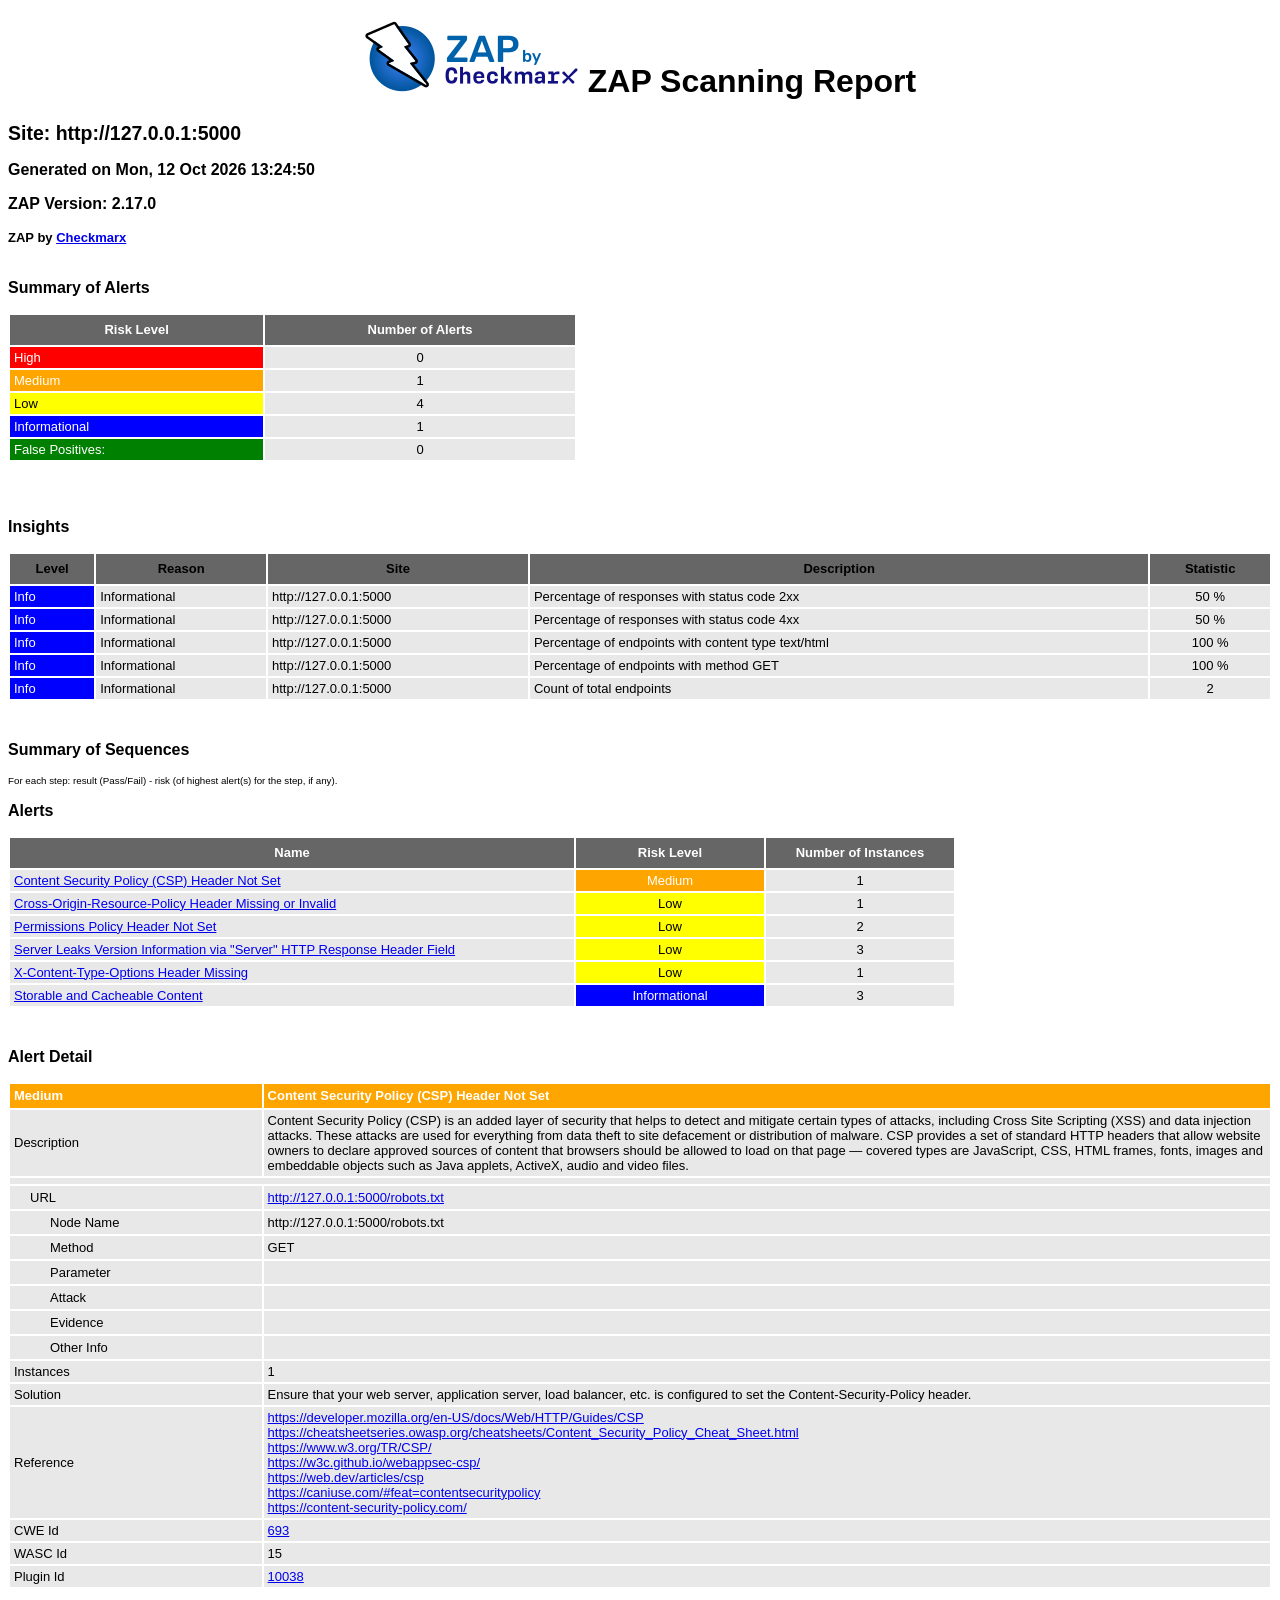
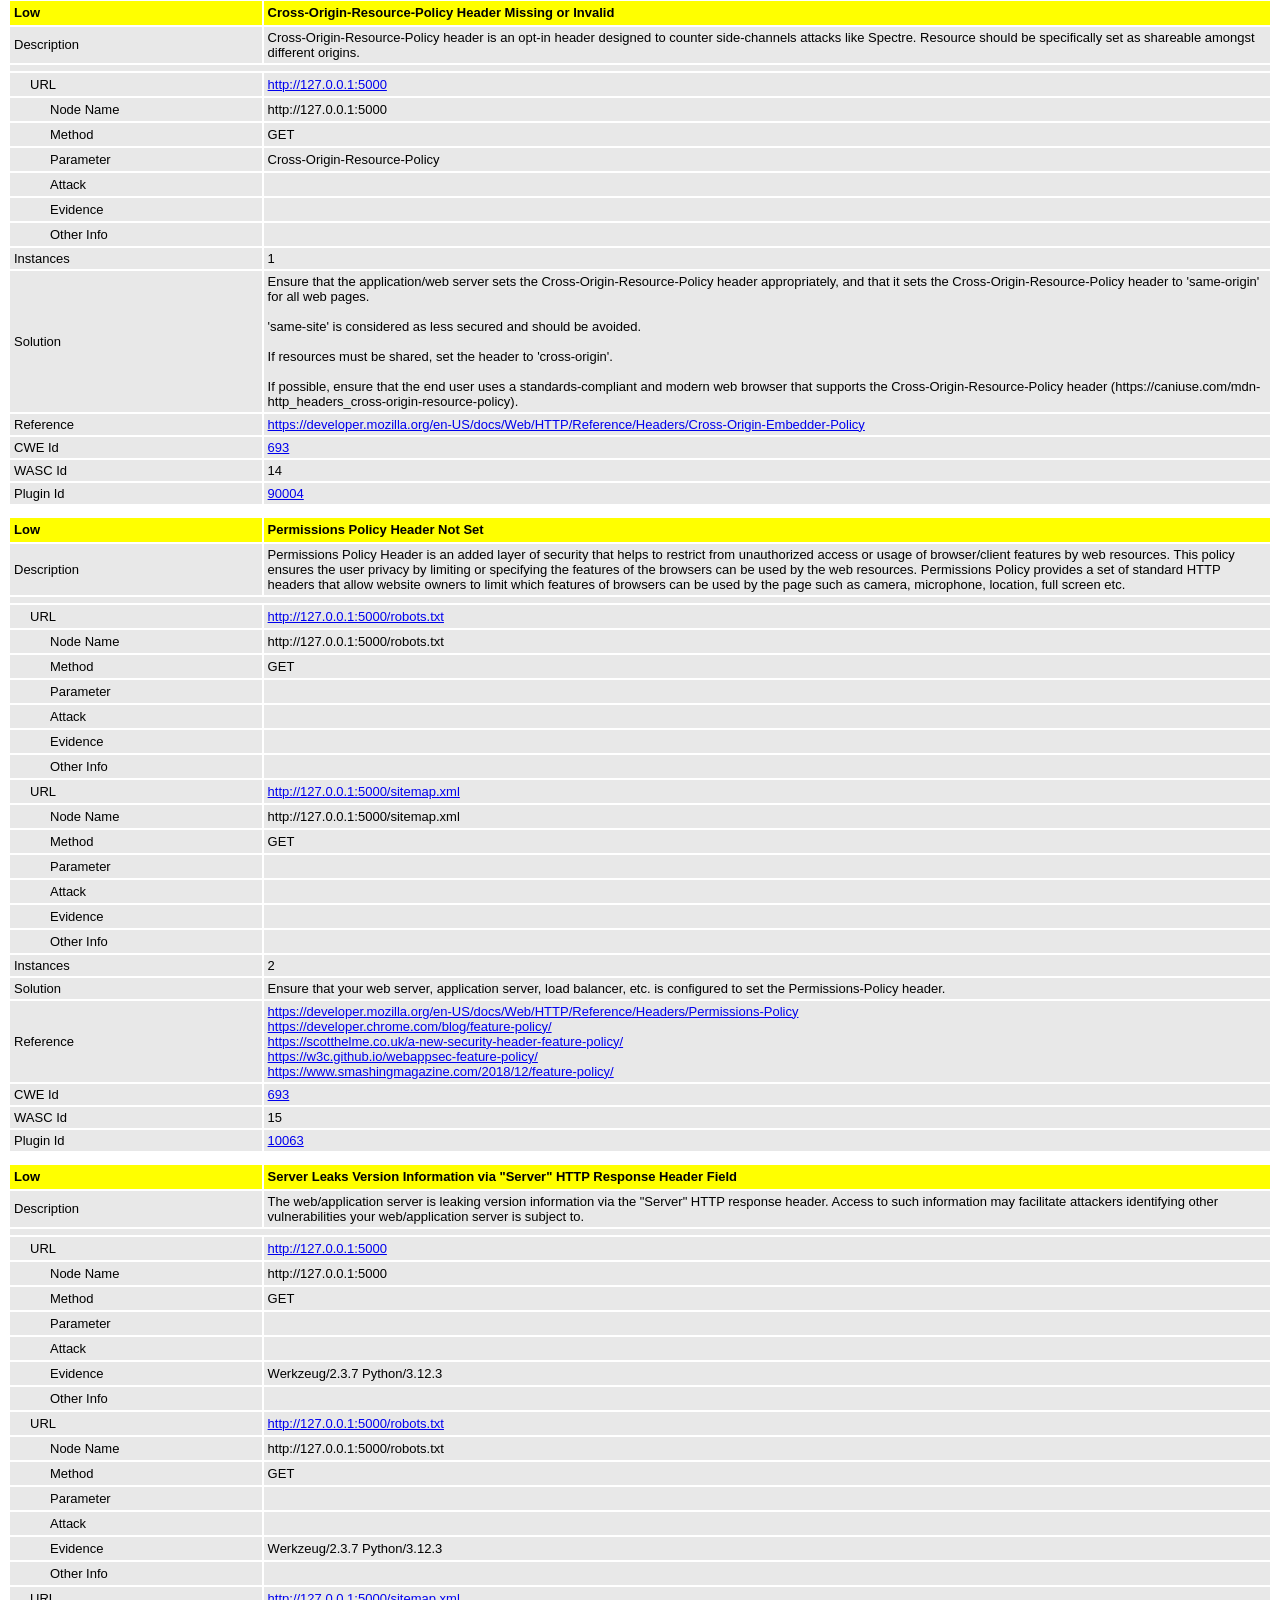
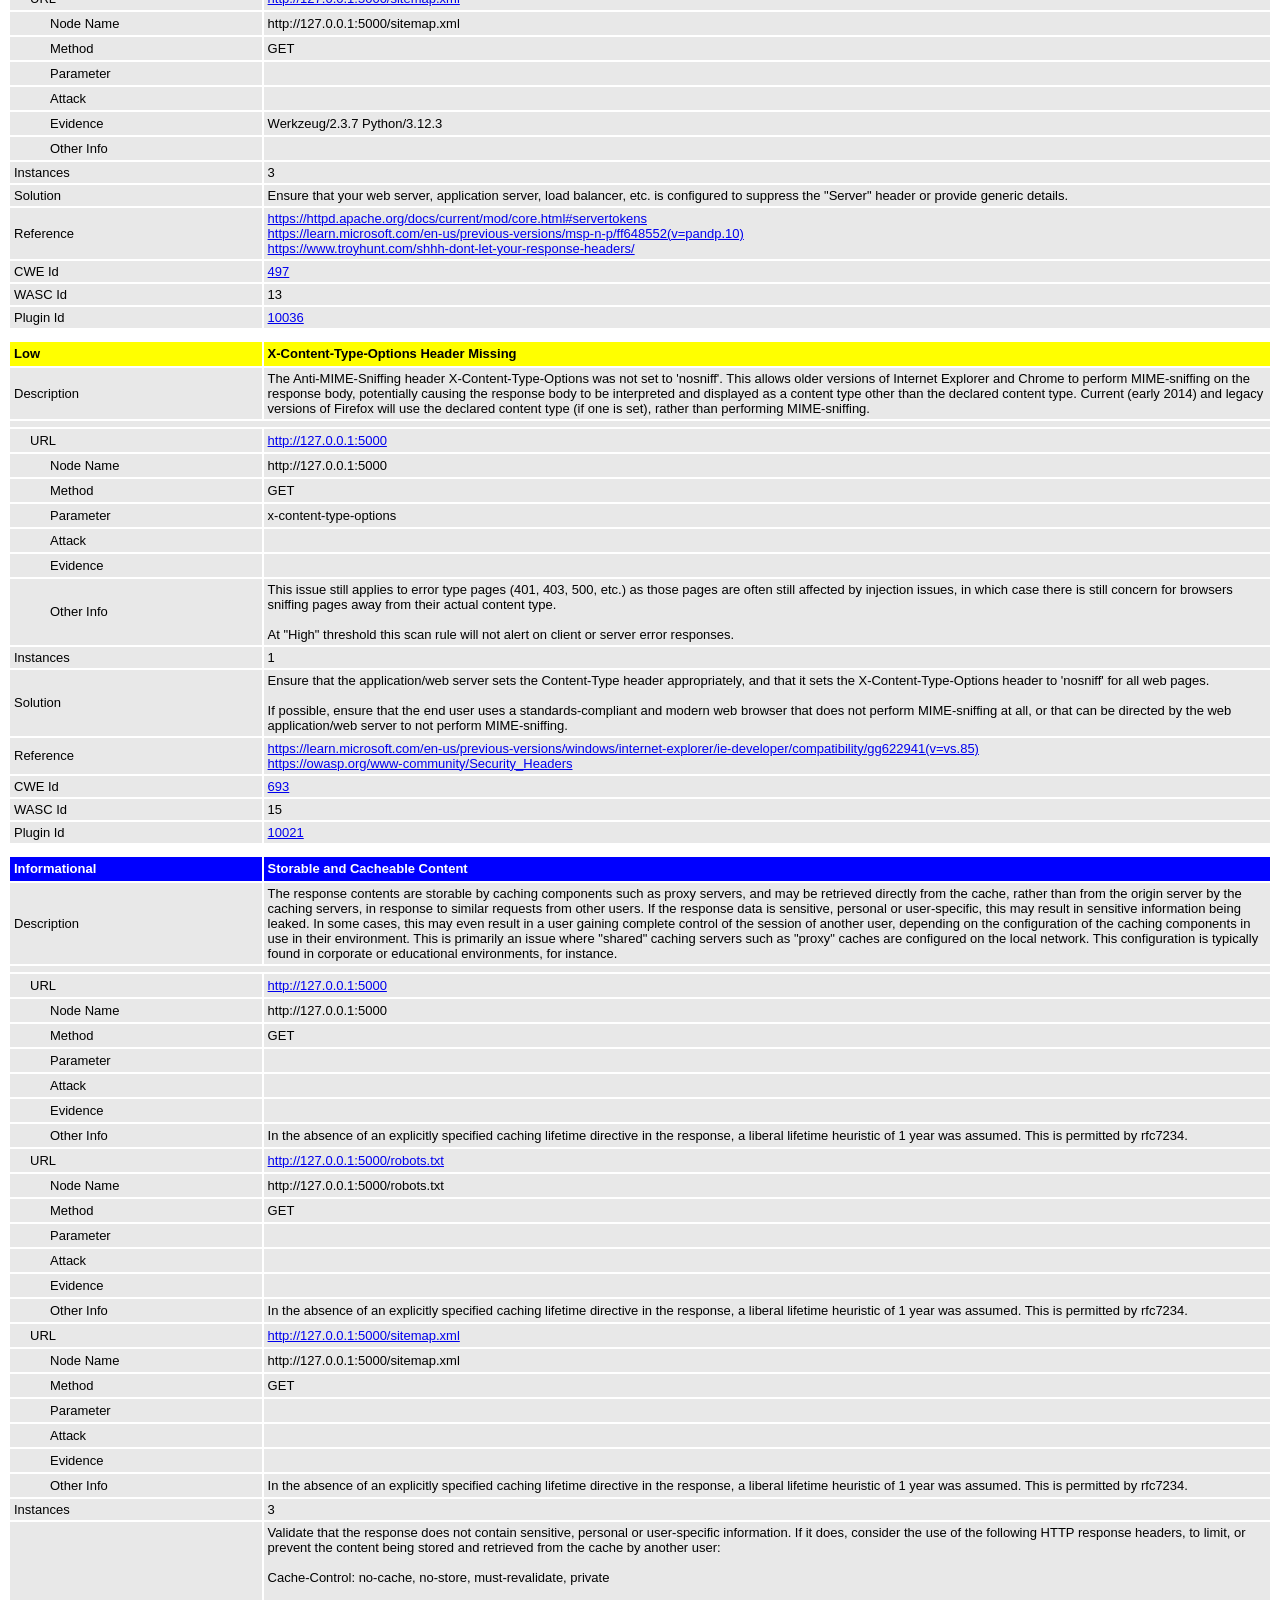
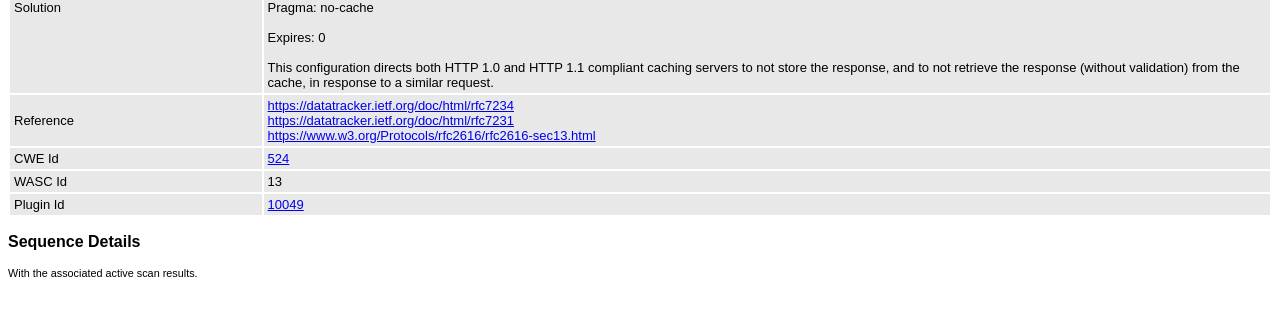
<file: state/zap/zap_report_baseline.html>
<!DOCTYPE html>
<html>
<head>
<META http-equiv="Content-Type" content="text/html; charset=UTF-8" />
<title>ZAP Scanning Report</title>
<style type="text/css">
body {
	font-family: "Helvetica Neue", Helvetica, Arial, sans-serif;
	color: #000;
	font-size: 13px;
}

h1 {
	text-align: center;
	font-weight: bold;
	font-size: 32px
}

h3 {
	font-size: 16px;
}

table {
	border: none;
	font-size: 13px;
}

td, th {
	padding: 3px 4px;
	word-break: break-word;
}

th {
	font-weight: bold;
	background-color: #666666;
}

td {
	background-color: #e8e8e8;
}

.spacer {
	margin: 10px;
}

.spacer-lg {
	margin: 40px;
}

.indent1 {
	padding: 4px 20px;
}

.indent2 {
	padding: 4px 40px;
}

.risk-3 {
	background-color: red;
	color: #FFF;
}

.risk-2 {
	background-color: orange;
	color: #FFF;
}

.risk-1 {
	background-color: yellow;
	color: #000;
}

.risk-0 {
	background-color: blue;
	color: #FFF;
}

.risk--1 {
	background-color: green;
	color: #FFF;
}

.summary {
	width: 45%;
}

.summary th {
	color: #FFF;
}

.summary100 {
	width: 100%;
}

.summary80 {
	width: 80%;
}

.tdconstrainer {
	width: 9.1%;
	padding: 0
}

.alerts {
	width: 75%;
}

.alerts th {
	color: #FFF;
}

.results {
	width: 100%;
}

.results th {
	text-align: left;
}

.left-header {
	display: inline-block;
}

.pass {
	background: green;
	color: white
}

.pass::before {
	content: '\2714';
	color: white
}

.fail {
	background: red;
	color: white
}

.fail::before {
	content: '\2716';
	color: white
}

.alert-3b::before {
	content: '\2691';
	color: red
}

.alert-2b::before {
	content: '\2691 ';
	color: orange
}

.alert-1b::before {
	content: '\2691';
	color: yellow
}

.alert-0b::before {
	content: '\2691';
	color: blue
}

.alert-3a::after {
	content: '\2691';
	color: red
}

.alert-2a::after {
	content: '\2691 ';
	color: orange
}

.alert-1a::after {
	content: '\2691';
	color: yellow
}

.alert-0a::after {
	content: '\2691';
	color: blue
}

.lm2 {
	margin-left: 2em;
}

.smallnote {
	font-size: 0.75em
}

.alwayswhite {
	color: white
}

.script-diagnostic-screenshot {
	display: block;
	max-width: 100%;
	height: auto;
}
</style>
</head>
<body>
	<h1>
		<!-- The ZAP by Checkmark Logo -->
		<img
			src="[data-uri]"
			alt="" />
		ZAP Scanning Report
	</h1>
	<p />
	

	<h2>
		
		Site: http://127.0.0.1:5000
		
	</h2>

	<h3>
		Generated on Mon, 12 Oct 2026 13:24:50
	</h3>

	<h3>
		ZAP Version: 2.17.0
	</h3>

	<h4>
		ZAP by <a href="https://checkmarx.com/">Checkmarx</a>
	</h4>

	
		<h3 class="left-header">Summary of Alerts</h3>
		<table class="summary">
			<tr>
				<th width="45%"
					height="24">Risk Level</th>
				<th width="55%"
					align="center">Number of Alerts</th>
			</tr>
			<tr>
				<td class="risk-3">
					<div>High</div>
				</td>
				<td align="center">
					<div>0</div>
				</td>
			</tr>
			<tr>
				<td class="risk-2">
					<div>Medium</div>
				</td>
				<td align="center">
					<div>1</div>
				</td>
			</tr>
			<tr>
				<td class="risk-1">
					<div>Low</div>
				</td>
				<td align="center">
					<div>4</div>
				</td>
			</tr>
			<tr>
				<td class="risk-0">
					<div>Informational</div>
				</td>
				<td align="center">
					<div>1</div>
				</td>
			</tr>
			<tr>
				<td class="risk--1">
					<div>				False Positives:</div>
				</td>
				<td align="center">
					<div>0</div>
				</td>
			</tr>
		</table>
		<div class="spacer-lg"></div>
	
	
	
		<h3 class="left-header">Insights</h3>
		
		<table class="summary100">
			<tr>
				<th height="24">Level</th>
				<th>Reason</th>
				<th>Site</th>
				<th>Description</th>
				<th>Statistic</th>
			</tr>
			
				<tr>
				<td class="risk-0">
					<div>Info</div>
				</td>
				<td>
					<div>Informational</div>
				</td>
				<td>
					<div>http://127.0.0.1:5000</div>
				</td>
				<td>
					<div>Percentage of responses with status code 2xx</div>
				</td>
				<td align="center">
					<div>50 %</div>
				</td>
				</tr>
			
				<tr>
				<td class="risk-0">
					<div>Info</div>
				</td>
				<td>
					<div>Informational</div>
				</td>
				<td>
					<div>http://127.0.0.1:5000</div>
				</td>
				<td>
					<div>Percentage of responses with status code 4xx</div>
				</td>
				<td align="center">
					<div>50 %</div>
				</td>
				</tr>
			
				<tr>
				<td class="risk-0">
					<div>Info</div>
				</td>
				<td>
					<div>Informational</div>
				</td>
				<td>
					<div>http://127.0.0.1:5000</div>
				</td>
				<td>
					<div>Percentage of endpoints with content type text/html</div>
				</td>
				<td align="center">
					<div>100 %</div>
				</td>
				</tr>
			
				<tr>
				<td class="risk-0">
					<div>Info</div>
				</td>
				<td>
					<div>Informational</div>
				</td>
				<td>
					<div>http://127.0.0.1:5000</div>
				</td>
				<td>
					<div>Percentage of endpoints with method GET</div>
				</td>
				<td align="center">
					<div>100 %</div>
				</td>
				</tr>
			
				<tr>
				<td class="risk-0">
					<div>Info</div>
				</td>
				<td>
					<div>Informational</div>
				</td>
				<td>
					<div>http://127.0.0.1:5000</div>
				</td>
				<td>
					<div>Count of total endpoints</div>
				</td>
				<td align="center">
					<div>2   </div>
				</td>
				</tr>
			
		</table>
		<div class="spacer-lg"></div>
	

	

	
		
			<h3>Summary of Sequences</h3>
			<p class="smallnote">For each step: result (Pass/Fail) - risk (of highest alert(s) for the step, if any).</p>

			
				</table>
			
		
	</th:block>

	
		<h3>Alerts</h3>
		<table class="alerts">
			<tr>
				<th width="60%" height="24">Name</th>
				<th width="20%"
					align="center">Risk Level</th>
				<th width="20%"
					align="center">Number of Instances</th>
			</tr>
			<tr>
				<td><a href="#10038">Content Security Policy (CSP) Header Not Set</a></td>
				<td align="center" class="risk-2">Medium</td>
				
				
				<td align="center">1</td>
				
			</tr>
			<tr>
				<td><a href="#90004">Cross-Origin-Resource-Policy Header Missing or Invalid</a></td>
				<td align="center" class="risk-1">Low</td>
				
				
				<td align="center">1</td>
				
			</tr>
			<tr>
				<td><a href="#10063">Permissions Policy Header Not Set</a></td>
				<td align="center" class="risk-1">Low</td>
				
				
				<td align="center">2</td>
				
			</tr>
			<tr>
				<td><a href="#10036">Server Leaks Version Information via &quot;Server&quot; HTTP Response Header Field</a></td>
				<td align="center" class="risk-1">Low</td>
				
				
				<td align="center">3</td>
				
			</tr>
			<tr>
				<td><a href="#10021">X-Content-Type-Options Header Missing</a></td>
				<td align="center" class="risk-1">Low</td>
				
				
				<td align="center">1</td>
				
			</tr>
			<tr>
				<td><a href="#10049">Storable and Cacheable Content</a></td>
				<td align="center" class="risk-0">Informational</td>
				
				
				<td align="center">3</td>
				
			</tr>
		</table>
		<div class="spacer-lg"></div>
	

	
		<h3>Alert Detail</h3>
		
			<table class="results">
				<tr height="24">
					<th width="20%" class="risk-2"><a
						id="10038"></a>
						<div>Medium</div></th>
					<th class="risk-2">Content Security Policy (CSP) Header Not Set</th>
				</tr>
				<tr>
					<td width="20%">Description</td>
					<td width="80%">
							<div>Content Security Policy (CSP) is an added layer of security that helps to detect and mitigate certain types of attacks, including Cross Site Scripting (XSS) and data injection attacks. These attacks are used for everything from data theft to site defacement or distribution of malware. CSP provides a set of standard HTTP headers that allow website owners to declare approved sources of content that browsers should be allowed to load on that page — covered types are JavaScript, CSS, HTML frames, fonts, images and embeddable objects such as Java applets, ActiveX, audio and video files.</div>
							
						</td>
				</tr>
				<TR vAlign="top">
					<TD colspan="2"></TD>
				</TR>
				
					<tr>
						<td width="20%"
							class="indent1">URL</td>
						<td width="80%"><a href="http://127.0.0.1:5000/robots.txt">http://127.0.0.1:5000/robots.txt</a></td>
					</tr>
					<tr>
						<td width="20%"
							class="indent2">Node Name</td>
						<td width="80%">http://127.0.0.1:5000/robots.txt</td>
					</tr>
					<tr>
						<td width="20%"
							class="indent2">Method</td>
						<td width="80%">GET</td>
					</tr>
					<tr>
						<td width="20%"
							class="indent2">Parameter</td>
						<td width="80%"></td>
					</tr>
					<tr>
						<td width="20%"
							class="indent2">Attack</td>
						<td width="80%"></td>
					</tr>
					<tr>
						<td width="20%"
							class="indent2">Evidence</td>
						<td width="80%"></td>
					</tr>
					<tr>
						<td width="20%"
							class="indent2">Other Info</td>
						<td width="80%"></td>
					</tr>
				
				<tr>
					<td width="20%">Instances</td>
					
					
					<td width="80%">1</td>
					
				</tr>
				<tr>
					<td width="20%">Solution</td>
					<td width="80%">
							<div>Ensure that your web server, application server, load balancer, etc. is configured to set the Content-Security-Policy header.</div>
							
						</td>
				</tr>
				<tr>
					<td width="20%">Reference</td>
					<td width="80%">
							<a href="https://developer.mozilla.org/en-US/docs/Web/HTTP/Guides/CSP">https://developer.mozilla.org/en-US/docs/Web/HTTP/Guides/CSP</a>
							<br />
						
							<a href="https://cheatsheetseries.owasp.org/cheatsheets/Content_Security_Policy_Cheat_Sheet.html">https://cheatsheetseries.owasp.org/cheatsheets/Content_Security_Policy_Cheat_Sheet.html</a>
							<br />
						
							<a href="https://www.w3.org/TR/CSP/">https://www.w3.org/TR/CSP/</a>
							<br />
						
							<a href="https://w3c.github.io/webappsec-csp/">https://w3c.github.io/webappsec-csp/</a>
							<br />
						
							<a href="https://web.dev/articles/csp">https://web.dev/articles/csp</a>
							<br />
						
							<a href="https://caniuse.com/#feat=contentsecuritypolicy">https://caniuse.com/#feat=contentsecuritypolicy</a>
							<br />
						
							<a href="https://content-security-policy.com/">https://content-security-policy.com/</a>
							
						</td>
				</tr>
				<tr>
					<td width="20%">CWE Id</td>
					<td width="80%"><a
						href="https://cwe.mitre.org/data/definitions/693.html">693</a></td>
				</tr>
				<tr>
					<td width="20%">WASC Id</td>
					<td width="80%">15</td>
				</tr>
				<tr>
					<td width="20%">Plugin Id</td>
					<td width="80%"><a
						href="https://www.zaproxy.org/docs/alerts/10038/">10038</a></td>
				</tr>
			</table>
			<div class="spacer"></div>
		
			<table class="results">
				<tr height="24">
					<th width="20%" class="risk-1"><a
						id="90004"></a>
						<div>Low</div></th>
					<th class="risk-1">Cross-Origin-Resource-Policy Header Missing or Invalid</th>
				</tr>
				<tr>
					<td width="20%">Description</td>
					<td width="80%">
							<div>Cross-Origin-Resource-Policy header is an opt-in header designed to counter side-channels attacks like Spectre. Resource should be specifically set as shareable amongst different origins.</div>
							
						</td>
				</tr>
				<TR vAlign="top">
					<TD colspan="2"></TD>
				</TR>
				
					<tr>
						<td width="20%"
							class="indent1">URL</td>
						<td width="80%"><a href="http://127.0.0.1:5000">http://127.0.0.1:5000</a></td>
					</tr>
					<tr>
						<td width="20%"
							class="indent2">Node Name</td>
						<td width="80%">http://127.0.0.1:5000</td>
					</tr>
					<tr>
						<td width="20%"
							class="indent2">Method</td>
						<td width="80%">GET</td>
					</tr>
					<tr>
						<td width="20%"
							class="indent2">Parameter</td>
						<td width="80%">Cross-Origin-Resource-Policy</td>
					</tr>
					<tr>
						<td width="20%"
							class="indent2">Attack</td>
						<td width="80%"></td>
					</tr>
					<tr>
						<td width="20%"
							class="indent2">Evidence</td>
						<td width="80%"></td>
					</tr>
					<tr>
						<td width="20%"
							class="indent2">Other Info</td>
						<td width="80%"></td>
					</tr>
				
				<tr>
					<td width="20%">Instances</td>
					
					
					<td width="80%">1</td>
					
				</tr>
				<tr>
					<td width="20%">Solution</td>
					<td width="80%">
							<div>Ensure that the application/web server sets the Cross-Origin-Resource-Policy header appropriately, and that it sets the Cross-Origin-Resource-Policy header to &#39;same-origin&#39; for all web pages.</div>
							<br />
						
							<div>&#39;same-site&#39; is considered as less secured and should be avoided.</div>
							<br />
						
							<div>If resources must be shared, set the header to &#39;cross-origin&#39;.</div>
							<br />
						
							<div>If possible, ensure that the end user uses a standards-compliant and modern web browser that supports the Cross-Origin-Resource-Policy header (https://caniuse.com/mdn-http_headers_cross-origin-resource-policy).</div>
							
						</td>
				</tr>
				<tr>
					<td width="20%">Reference</td>
					<td width="80%">
							<a href="https://developer.mozilla.org/en-US/docs/Web/HTTP/Reference/Headers/Cross-Origin-Embedder-Policy">https://developer.mozilla.org/en-US/docs/Web/HTTP/Reference/Headers/Cross-Origin-Embedder-Policy</a>
							
						</td>
				</tr>
				<tr>
					<td width="20%">CWE Id</td>
					<td width="80%"><a
						href="https://cwe.mitre.org/data/definitions/693.html">693</a></td>
				</tr>
				<tr>
					<td width="20%">WASC Id</td>
					<td width="80%">14</td>
				</tr>
				<tr>
					<td width="20%">Plugin Id</td>
					<td width="80%"><a
						href="https://www.zaproxy.org/docs/alerts/90004/">90004</a></td>
				</tr>
			</table>
			<div class="spacer"></div>
		
			<table class="results">
				<tr height="24">
					<th width="20%" class="risk-1"><a
						id="10063"></a>
						<div>Low</div></th>
					<th class="risk-1">Permissions Policy Header Not Set</th>
				</tr>
				<tr>
					<td width="20%">Description</td>
					<td width="80%">
							<div>Permissions Policy Header is an added layer of security that helps to restrict from unauthorized access or usage of browser/client features by web resources. This policy ensures the user privacy by limiting or specifying the features of the browsers can be used by the web resources. Permissions Policy provides a set of standard HTTP headers that allow website owners to limit which features of browsers can be used by the page such as camera, microphone, location, full screen etc.</div>
							
						</td>
				</tr>
				<TR vAlign="top">
					<TD colspan="2"></TD>
				</TR>
				
					<tr>
						<td width="20%"
							class="indent1">URL</td>
						<td width="80%"><a href="http://127.0.0.1:5000/robots.txt">http://127.0.0.1:5000/robots.txt</a></td>
					</tr>
					<tr>
						<td width="20%"
							class="indent2">Node Name</td>
						<td width="80%">http://127.0.0.1:5000/robots.txt</td>
					</tr>
					<tr>
						<td width="20%"
							class="indent2">Method</td>
						<td width="80%">GET</td>
					</tr>
					<tr>
						<td width="20%"
							class="indent2">Parameter</td>
						<td width="80%"></td>
					</tr>
					<tr>
						<td width="20%"
							class="indent2">Attack</td>
						<td width="80%"></td>
					</tr>
					<tr>
						<td width="20%"
							class="indent2">Evidence</td>
						<td width="80%"></td>
					</tr>
					<tr>
						<td width="20%"
							class="indent2">Other Info</td>
						<td width="80%"></td>
					</tr>
				
					<tr>
						<td width="20%"
							class="indent1">URL</td>
						<td width="80%"><a href="http://127.0.0.1:5000/sitemap.xml">http://127.0.0.1:5000/sitemap.xml</a></td>
					</tr>
					<tr>
						<td width="20%"
							class="indent2">Node Name</td>
						<td width="80%">http://127.0.0.1:5000/sitemap.xml</td>
					</tr>
					<tr>
						<td width="20%"
							class="indent2">Method</td>
						<td width="80%">GET</td>
					</tr>
					<tr>
						<td width="20%"
							class="indent2">Parameter</td>
						<td width="80%"></td>
					</tr>
					<tr>
						<td width="20%"
							class="indent2">Attack</td>
						<td width="80%"></td>
					</tr>
					<tr>
						<td width="20%"
							class="indent2">Evidence</td>
						<td width="80%"></td>
					</tr>
					<tr>
						<td width="20%"
							class="indent2">Other Info</td>
						<td width="80%"></td>
					</tr>
				
				<tr>
					<td width="20%">Instances</td>
					
					
					<td width="80%">2</td>
					
				</tr>
				<tr>
					<td width="20%">Solution</td>
					<td width="80%">
							<div>Ensure that your web server, application server, load balancer, etc. is configured to set the Permissions-Policy header.</div>
							
						</td>
				</tr>
				<tr>
					<td width="20%">Reference</td>
					<td width="80%">
							<a href="https://developer.mozilla.org/en-US/docs/Web/HTTP/Reference/Headers/Permissions-Policy">https://developer.mozilla.org/en-US/docs/Web/HTTP/Reference/Headers/Permissions-Policy</a>
							<br />
						
							<a href="https://developer.chrome.com/blog/feature-policy/">https://developer.chrome.com/blog/feature-policy/</a>
							<br />
						
							<a href="https://scotthelme.co.uk/a-new-security-header-feature-policy/">https://scotthelme.co.uk/a-new-security-header-feature-policy/</a>
							<br />
						
							<a href="https://w3c.github.io/webappsec-feature-policy/">https://w3c.github.io/webappsec-feature-policy/</a>
							<br />
						
							<a href="https://www.smashingmagazine.com/2018/12/feature-policy/">https://www.smashingmagazine.com/2018/12/feature-policy/</a>
							
						</td>
				</tr>
				<tr>
					<td width="20%">CWE Id</td>
					<td width="80%"><a
						href="https://cwe.mitre.org/data/definitions/693.html">693</a></td>
				</tr>
				<tr>
					<td width="20%">WASC Id</td>
					<td width="80%">15</td>
				</tr>
				<tr>
					<td width="20%">Plugin Id</td>
					<td width="80%"><a
						href="https://www.zaproxy.org/docs/alerts/10063/">10063</a></td>
				</tr>
			</table>
			<div class="spacer"></div>
		
			<table class="results">
				<tr height="24">
					<th width="20%" class="risk-1"><a
						id="10036"></a>
						<div>Low</div></th>
					<th class="risk-1">Server Leaks Version Information via &quot;Server&quot; HTTP Response Header Field</th>
				</tr>
				<tr>
					<td width="20%">Description</td>
					<td width="80%">
							<div>The web/application server is leaking version information via the &quot;Server&quot; HTTP response header. Access to such information may facilitate attackers identifying other vulnerabilities your web/application server is subject to.</div>
							
						</td>
				</tr>
				<TR vAlign="top">
					<TD colspan="2"></TD>
				</TR>
				
					<tr>
						<td width="20%"
							class="indent1">URL</td>
						<td width="80%"><a href="http://127.0.0.1:5000">http://127.0.0.1:5000</a></td>
					</tr>
					<tr>
						<td width="20%"
							class="indent2">Node Name</td>
						<td width="80%">http://127.0.0.1:5000</td>
					</tr>
					<tr>
						<td width="20%"
							class="indent2">Method</td>
						<td width="80%">GET</td>
					</tr>
					<tr>
						<td width="20%"
							class="indent2">Parameter</td>
						<td width="80%"></td>
					</tr>
					<tr>
						<td width="20%"
							class="indent2">Attack</td>
						<td width="80%"></td>
					</tr>
					<tr>
						<td width="20%"
							class="indent2">Evidence</td>
						<td width="80%">Werkzeug/2.3.7 Python/3.12.3</td>
					</tr>
					<tr>
						<td width="20%"
							class="indent2">Other Info</td>
						<td width="80%"></td>
					</tr>
				
					<tr>
						<td width="20%"
							class="indent1">URL</td>
						<td width="80%"><a href="http://127.0.0.1:5000/robots.txt">http://127.0.0.1:5000/robots.txt</a></td>
					</tr>
					<tr>
						<td width="20%"
							class="indent2">Node Name</td>
						<td width="80%">http://127.0.0.1:5000/robots.txt</td>
					</tr>
					<tr>
						<td width="20%"
							class="indent2">Method</td>
						<td width="80%">GET</td>
					</tr>
					<tr>
						<td width="20%"
							class="indent2">Parameter</td>
						<td width="80%"></td>
					</tr>
					<tr>
						<td width="20%"
							class="indent2">Attack</td>
						<td width="80%"></td>
					</tr>
					<tr>
						<td width="20%"
							class="indent2">Evidence</td>
						<td width="80%">Werkzeug/2.3.7 Python/3.12.3</td>
					</tr>
					<tr>
						<td width="20%"
							class="indent2">Other Info</td>
						<td width="80%"></td>
					</tr>
				
					<tr>
						<td width="20%"
							class="indent1">URL</td>
						<td width="80%"><a href="http://127.0.0.1:5000/sitemap.xml">http://127.0.0.1:5000/sitemap.xml</a></td>
					</tr>
					<tr>
						<td width="20%"
							class="indent2">Node Name</td>
						<td width="80%">http://127.0.0.1:5000/sitemap.xml</td>
					</tr>
					<tr>
						<td width="20%"
							class="indent2">Method</td>
						<td width="80%">GET</td>
					</tr>
					<tr>
						<td width="20%"
							class="indent2">Parameter</td>
						<td width="80%"></td>
					</tr>
					<tr>
						<td width="20%"
							class="indent2">Attack</td>
						<td width="80%"></td>
					</tr>
					<tr>
						<td width="20%"
							class="indent2">Evidence</td>
						<td width="80%">Werkzeug/2.3.7 Python/3.12.3</td>
					</tr>
					<tr>
						<td width="20%"
							class="indent2">Other Info</td>
						<td width="80%"></td>
					</tr>
				
				<tr>
					<td width="20%">Instances</td>
					
					
					<td width="80%">3</td>
					
				</tr>
				<tr>
					<td width="20%">Solution</td>
					<td width="80%">
							<div>Ensure that your web server, application server, load balancer, etc. is configured to suppress the &quot;Server&quot; header or provide generic details.</div>
							
						</td>
				</tr>
				<tr>
					<td width="20%">Reference</td>
					<td width="80%">
							<a href="https://httpd.apache.org/docs/current/mod/core.html#servertokens">https://httpd.apache.org/docs/current/mod/core.html#servertokens</a>
							<br />
						
							<a href="https://learn.microsoft.com/en-us/previous-versions/msp-n-p/ff648552(v=pandp.10)">https://learn.microsoft.com/en-us/previous-versions/msp-n-p/ff648552(v=pandp.10)</a>
							<br />
						
							<a href="https://www.troyhunt.com/shhh-dont-let-your-response-headers/">https://www.troyhunt.com/shhh-dont-let-your-response-headers/</a>
							
						</td>
				</tr>
				<tr>
					<td width="20%">CWE Id</td>
					<td width="80%"><a
						href="https://cwe.mitre.org/data/definitions/497.html">497</a></td>
				</tr>
				<tr>
					<td width="20%">WASC Id</td>
					<td width="80%">13</td>
				</tr>
				<tr>
					<td width="20%">Plugin Id</td>
					<td width="80%"><a
						href="https://www.zaproxy.org/docs/alerts/10036/">10036</a></td>
				</tr>
			</table>
			<div class="spacer"></div>
		
			<table class="results">
				<tr height="24">
					<th width="20%" class="risk-1"><a
						id="10021"></a>
						<div>Low</div></th>
					<th class="risk-1">X-Content-Type-Options Header Missing</th>
				</tr>
				<tr>
					<td width="20%">Description</td>
					<td width="80%">
							<div>The Anti-MIME-Sniffing header X-Content-Type-Options was not set to &#39;nosniff&#39;. This allows older versions of Internet Explorer and Chrome to perform MIME-sniffing on the response body, potentially causing the response body to be interpreted and displayed as a content type other than the declared content type. Current (early 2014) and legacy versions of Firefox will use the declared content type (if one is set), rather than performing MIME-sniffing.</div>
							
						</td>
				</tr>
				<TR vAlign="top">
					<TD colspan="2"></TD>
				</TR>
				
					<tr>
						<td width="20%"
							class="indent1">URL</td>
						<td width="80%"><a href="http://127.0.0.1:5000">http://127.0.0.1:5000</a></td>
					</tr>
					<tr>
						<td width="20%"
							class="indent2">Node Name</td>
						<td width="80%">http://127.0.0.1:5000</td>
					</tr>
					<tr>
						<td width="20%"
							class="indent2">Method</td>
						<td width="80%">GET</td>
					</tr>
					<tr>
						<td width="20%"
							class="indent2">Parameter</td>
						<td width="80%">x-content-type-options</td>
					</tr>
					<tr>
						<td width="20%"
							class="indent2">Attack</td>
						<td width="80%"></td>
					</tr>
					<tr>
						<td width="20%"
							class="indent2">Evidence</td>
						<td width="80%"></td>
					</tr>
					<tr>
						<td width="20%"
							class="indent2">Other Info</td>
						<td width="80%">
							<div>This issue still applies to error type pages (401, 403, 500, etc.) as those pages are often still affected by injection issues, in which case there is still concern for browsers sniffing pages away from their actual content type.</div>
							<br />
						
							<div>At &quot;High&quot; threshold this scan rule will not alert on client or server error responses.</div>
							
						</td>
					</tr>
				
				<tr>
					<td width="20%">Instances</td>
					
					
					<td width="80%">1</td>
					
				</tr>
				<tr>
					<td width="20%">Solution</td>
					<td width="80%">
							<div>Ensure that the application/web server sets the Content-Type header appropriately, and that it sets the X-Content-Type-Options header to &#39;nosniff&#39; for all web pages.</div>
							<br />
						
							<div>If possible, ensure that the end user uses a standards-compliant and modern web browser that does not perform MIME-sniffing at all, or that can be directed by the web application/web server to not perform MIME-sniffing.</div>
							
						</td>
				</tr>
				<tr>
					<td width="20%">Reference</td>
					<td width="80%">
							<a href="https://learn.microsoft.com/en-us/previous-versions/windows/internet-explorer/ie-developer/compatibility/gg622941(v=vs.85)">https://learn.microsoft.com/en-us/previous-versions/windows/internet-explorer/ie-developer/compatibility/gg622941(v=vs.85)</a>
							<br />
						
							<a href="https://owasp.org/www-community/Security_Headers">https://owasp.org/www-community/Security_Headers</a>
							
						</td>
				</tr>
				<tr>
					<td width="20%">CWE Id</td>
					<td width="80%"><a
						href="https://cwe.mitre.org/data/definitions/693.html">693</a></td>
				</tr>
				<tr>
					<td width="20%">WASC Id</td>
					<td width="80%">15</td>
				</tr>
				<tr>
					<td width="20%">Plugin Id</td>
					<td width="80%"><a
						href="https://www.zaproxy.org/docs/alerts/10021/">10021</a></td>
				</tr>
			</table>
			<div class="spacer"></div>
		
			<table class="results">
				<tr height="24">
					<th width="20%" class="risk-0"><a
						id="10049"></a>
						<div>Informational</div></th>
					<th class="risk-0">Storable and Cacheable Content</th>
				</tr>
				<tr>
					<td width="20%">Description</td>
					<td width="80%">
							<div>The response contents are storable by caching components such as proxy servers, and may be retrieved directly from the cache, rather than from the origin server by the caching servers, in response to similar requests from other users. If the response data is sensitive, personal or user-specific, this may result in sensitive information being leaked. In some cases, this may even result in a user gaining complete control of the session of another user, depending on the configuration of the caching components in use in their environment. This is primarily an issue where &quot;shared&quot; caching servers such as &quot;proxy&quot; caches are configured on the local network. This configuration is typically found in corporate or educational environments, for instance.</div>
							
						</td>
				</tr>
				<TR vAlign="top">
					<TD colspan="2"></TD>
				</TR>
				
					<tr>
						<td width="20%"
							class="indent1">URL</td>
						<td width="80%"><a href="http://127.0.0.1:5000">http://127.0.0.1:5000</a></td>
					</tr>
					<tr>
						<td width="20%"
							class="indent2">Node Name</td>
						<td width="80%">http://127.0.0.1:5000</td>
					</tr>
					<tr>
						<td width="20%"
							class="indent2">Method</td>
						<td width="80%">GET</td>
					</tr>
					<tr>
						<td width="20%"
							class="indent2">Parameter</td>
						<td width="80%"></td>
					</tr>
					<tr>
						<td width="20%"
							class="indent2">Attack</td>
						<td width="80%"></td>
					</tr>
					<tr>
						<td width="20%"
							class="indent2">Evidence</td>
						<td width="80%"></td>
					</tr>
					<tr>
						<td width="20%"
							class="indent2">Other Info</td>
						<td width="80%">
							<div>In the absence of an explicitly specified caching lifetime directive in the response, a liberal lifetime heuristic of 1 year was assumed. This is permitted by rfc7234.</div>
							
						</td>
					</tr>
				
					<tr>
						<td width="20%"
							class="indent1">URL</td>
						<td width="80%"><a href="http://127.0.0.1:5000/robots.txt">http://127.0.0.1:5000/robots.txt</a></td>
					</tr>
					<tr>
						<td width="20%"
							class="indent2">Node Name</td>
						<td width="80%">http://127.0.0.1:5000/robots.txt</td>
					</tr>
					<tr>
						<td width="20%"
							class="indent2">Method</td>
						<td width="80%">GET</td>
					</tr>
					<tr>
						<td width="20%"
							class="indent2">Parameter</td>
						<td width="80%"></td>
					</tr>
					<tr>
						<td width="20%"
							class="indent2">Attack</td>
						<td width="80%"></td>
					</tr>
					<tr>
						<td width="20%"
							class="indent2">Evidence</td>
						<td width="80%"></td>
					</tr>
					<tr>
						<td width="20%"
							class="indent2">Other Info</td>
						<td width="80%">
							<div>In the absence of an explicitly specified caching lifetime directive in the response, a liberal lifetime heuristic of 1 year was assumed. This is permitted by rfc7234.</div>
							
						</td>
					</tr>
				
					<tr>
						<td width="20%"
							class="indent1">URL</td>
						<td width="80%"><a href="http://127.0.0.1:5000/sitemap.xml">http://127.0.0.1:5000/sitemap.xml</a></td>
					</tr>
					<tr>
						<td width="20%"
							class="indent2">Node Name</td>
						<td width="80%">http://127.0.0.1:5000/sitemap.xml</td>
					</tr>
					<tr>
						<td width="20%"
							class="indent2">Method</td>
						<td width="80%">GET</td>
					</tr>
					<tr>
						<td width="20%"
							class="indent2">Parameter</td>
						<td width="80%"></td>
					</tr>
					<tr>
						<td width="20%"
							class="indent2">Attack</td>
						<td width="80%"></td>
					</tr>
					<tr>
						<td width="20%"
							class="indent2">Evidence</td>
						<td width="80%"></td>
					</tr>
					<tr>
						<td width="20%"
							class="indent2">Other Info</td>
						<td width="80%">
							<div>In the absence of an explicitly specified caching lifetime directive in the response, a liberal lifetime heuristic of 1 year was assumed. This is permitted by rfc7234.</div>
							
						</td>
					</tr>
				
				<tr>
					<td width="20%">Instances</td>
					
					
					<td width="80%">3</td>
					
				</tr>
				<tr>
					<td width="20%">Solution</td>
					<td width="80%">
							<div>Validate that the response does not contain sensitive, personal or user-specific information. If it does, consider the use of the following HTTP response headers, to limit, or prevent the content being stored and retrieved from the cache by another user:</div>
							<br />
						
							<div>Cache-Control: no-cache, no-store, must-revalidate, private</div>
							<br />
						
							<div>Pragma: no-cache</div>
							<br />
						
							<div>Expires: 0</div>
							<br />
						
							<div>This configuration directs both HTTP 1.0 and HTTP 1.1 compliant caching servers to not store the response, and to not retrieve the response (without validation) from the cache, in response to a similar request.</div>
							
						</td>
				</tr>
				<tr>
					<td width="20%">Reference</td>
					<td width="80%">
							<a href="https://datatracker.ietf.org/doc/html/rfc7234">https://datatracker.ietf.org/doc/html/rfc7234</a>
							<br />
						
							<a href="https://datatracker.ietf.org/doc/html/rfc7231">https://datatracker.ietf.org/doc/html/rfc7231</a>
							<br />
						
							<a href="https://www.w3.org/Protocols/rfc2616/rfc2616-sec13.html">https://www.w3.org/Protocols/rfc2616/rfc2616-sec13.html</a>
							
						</td>
				</tr>
				<tr>
					<td width="20%">CWE Id</td>
					<td width="80%"><a
						href="https://cwe.mitre.org/data/definitions/524.html">524</a></td>
				</tr>
				<tr>
					<td width="20%">WASC Id</td>
					<td width="80%">13</td>
				</tr>
				<tr>
					<td width="20%">Plugin Id</td>
					<td width="80%"><a
						href="https://www.zaproxy.org/docs/alerts/10049/">10049</a></td>
				</tr>
			</table>
			<div class="spacer"></div>
		
	

	
		
			<h3>Sequence Details</h3>
			<sup>With the associated active scan results.</sup>

			

			<div class="spacer-lg"></div>

		
	

</body>
</html>
</file>
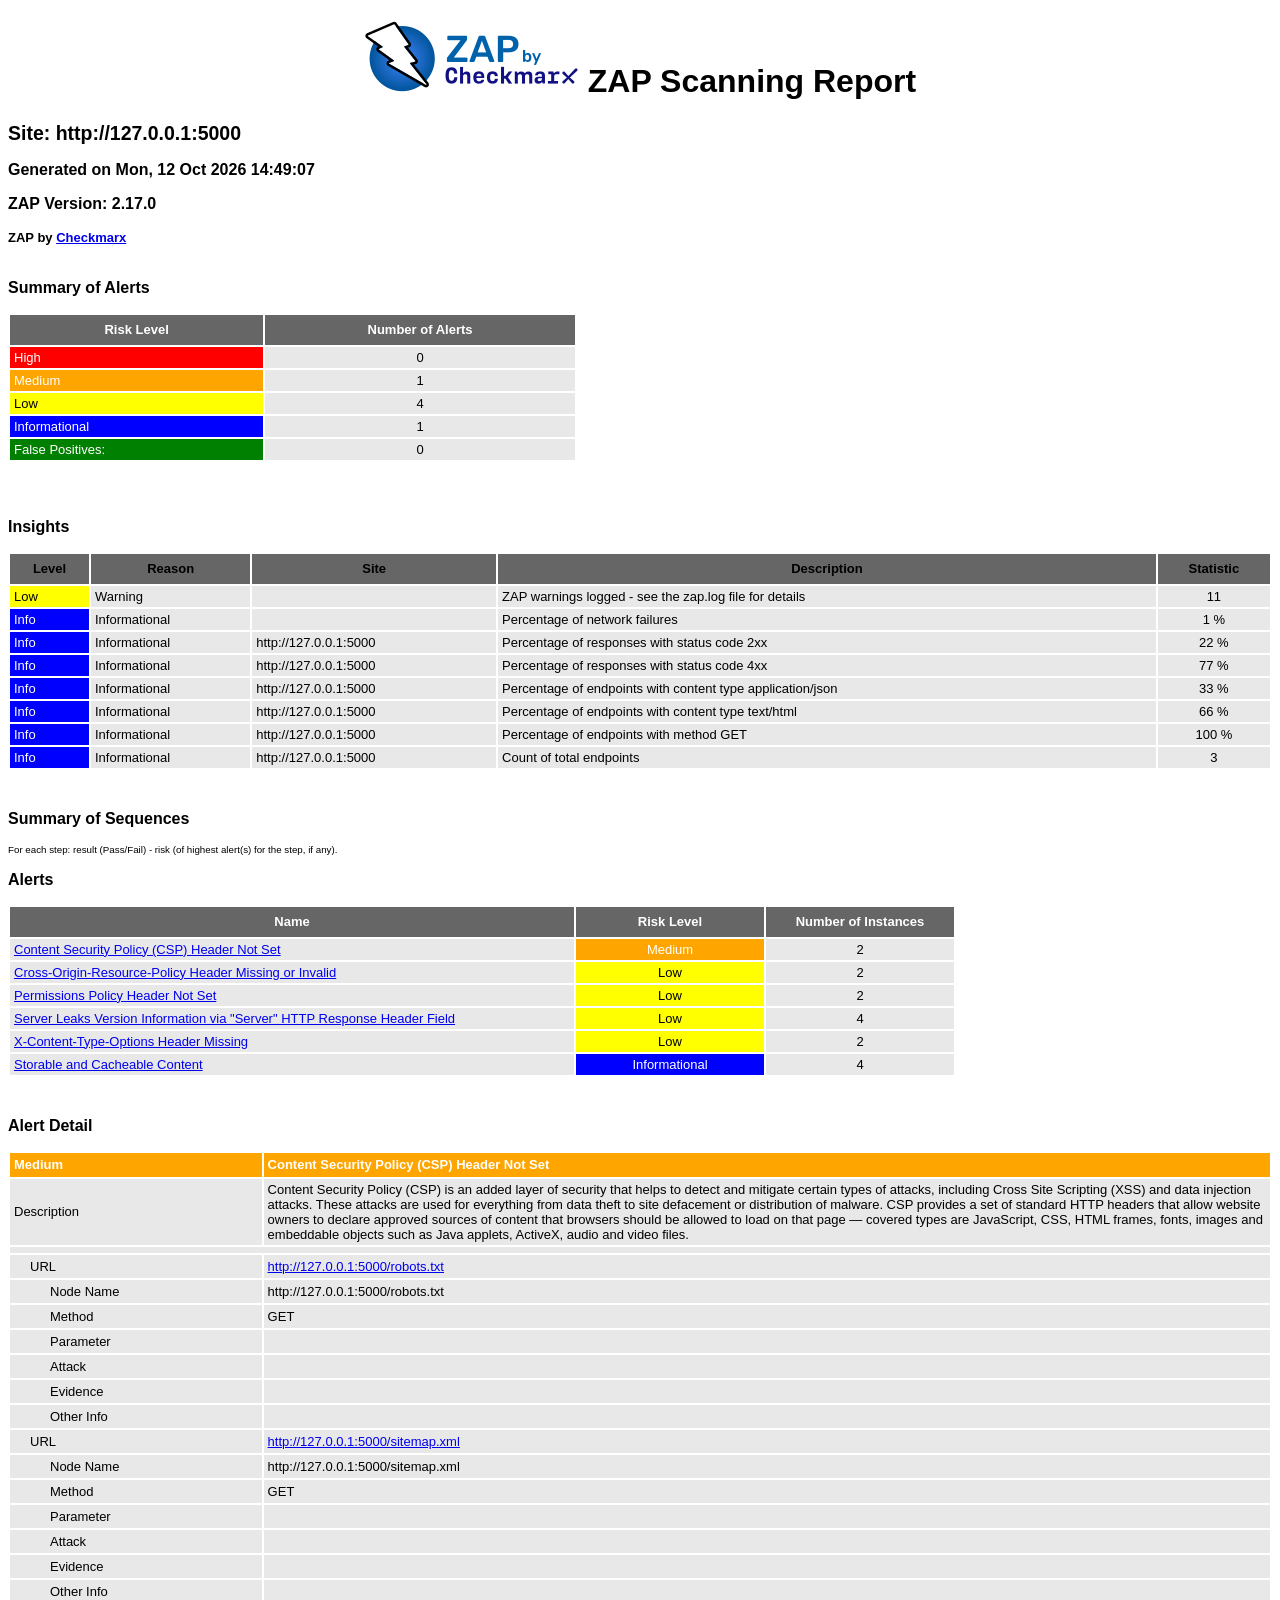
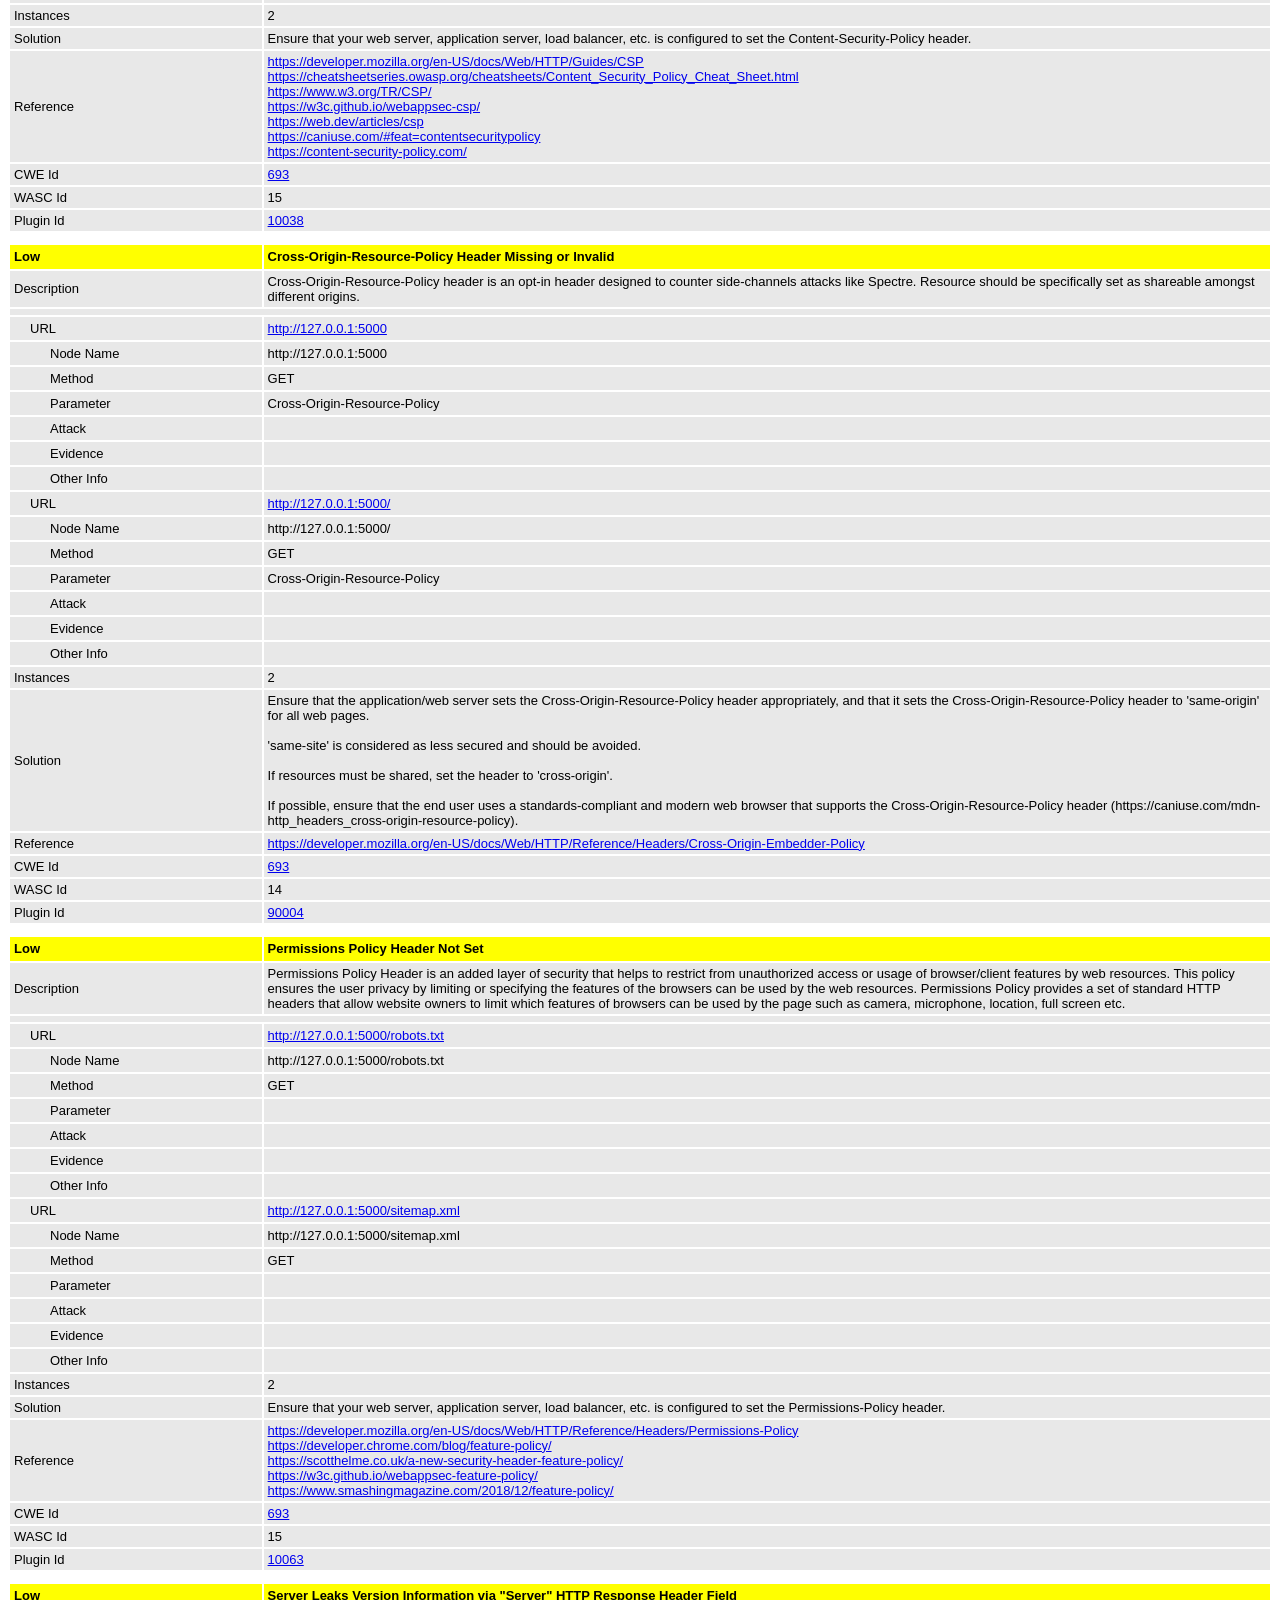
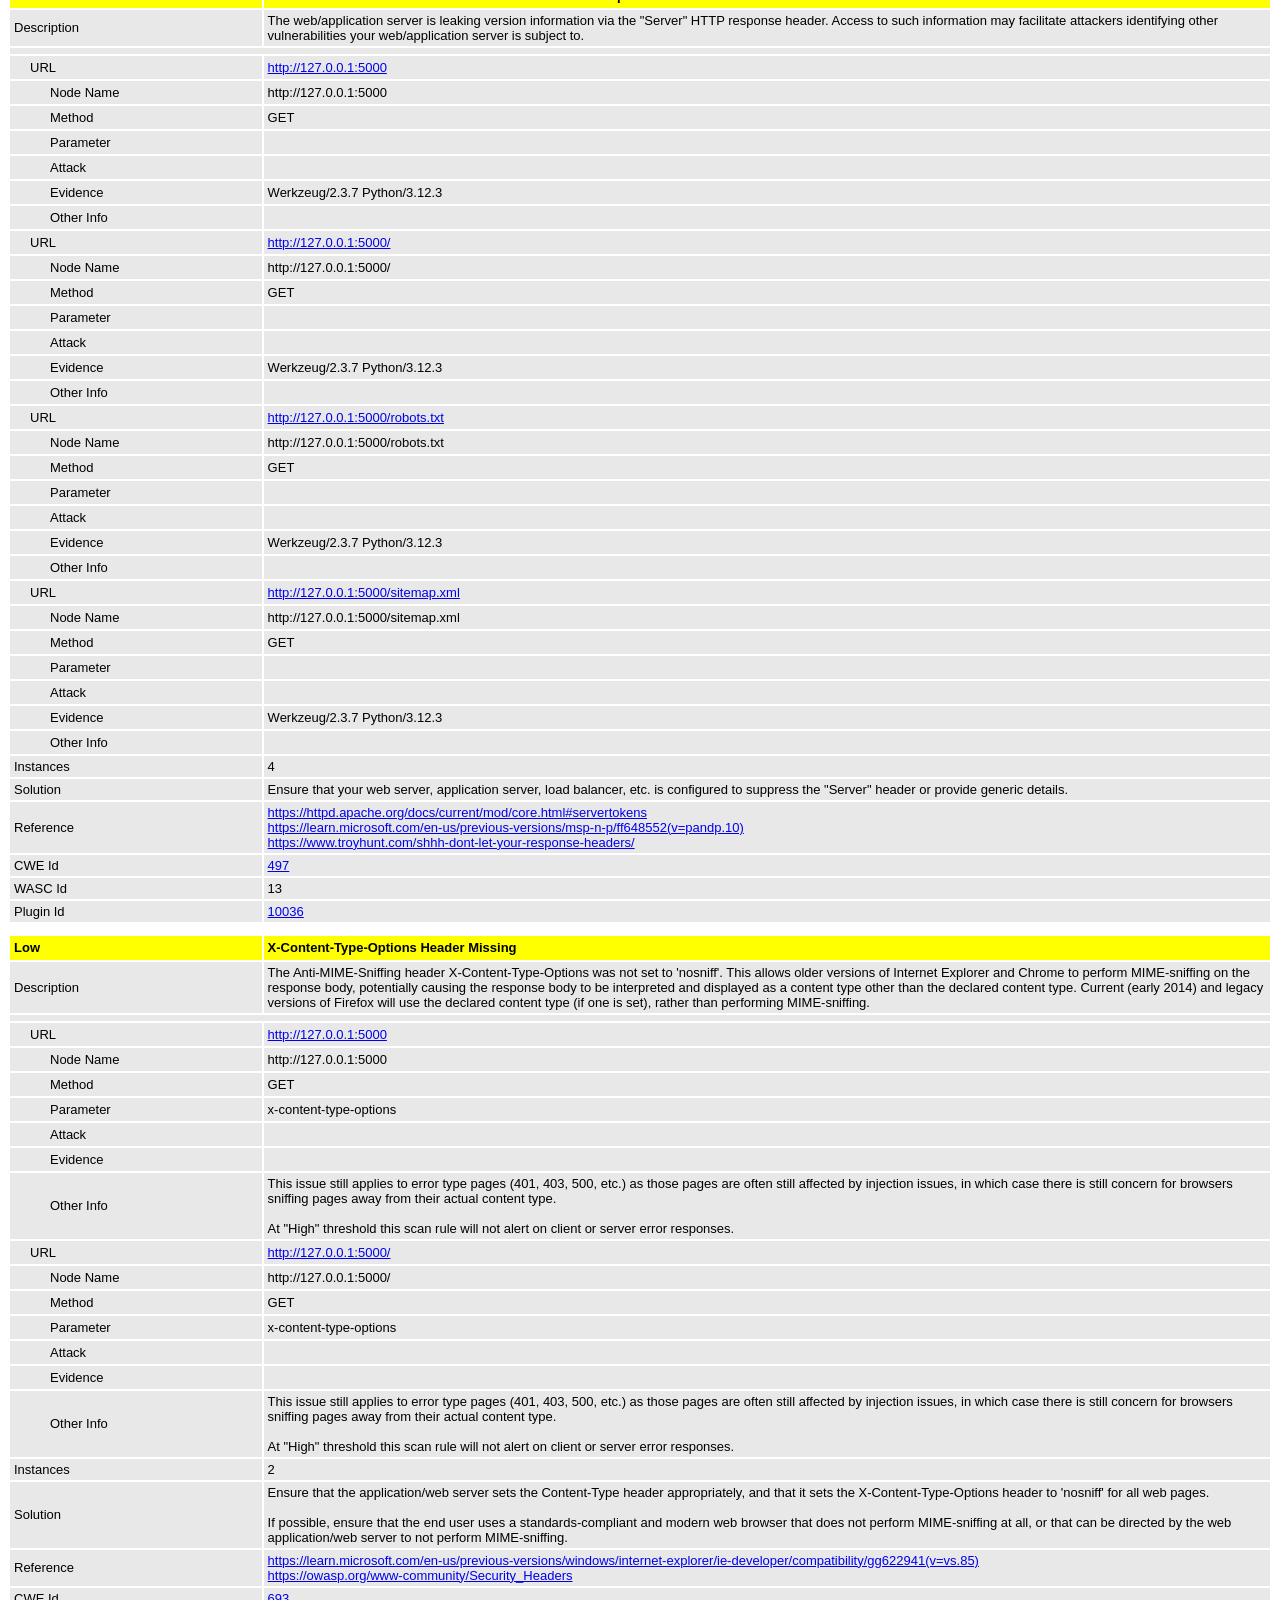
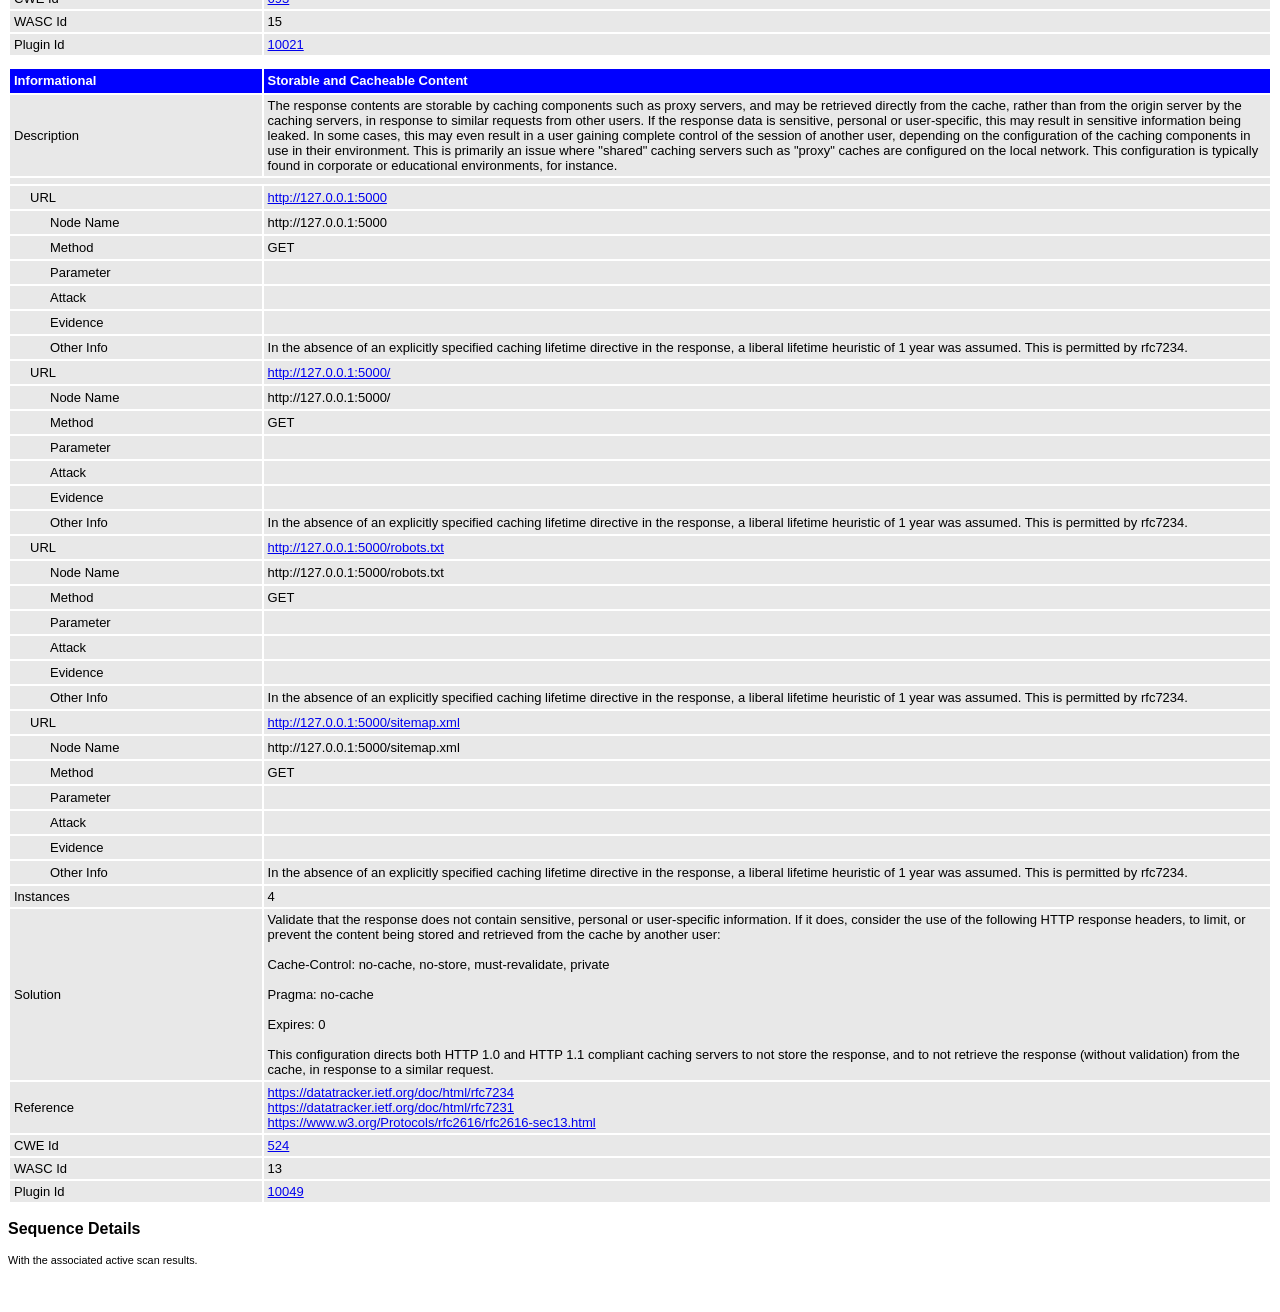
<file: state/zap/zap_report_full.html>
<!DOCTYPE html>
<html>
<head>
<META http-equiv="Content-Type" content="text/html; charset=UTF-8" />
<title>ZAP Scanning Report</title>
<style type="text/css">
body {
	font-family: "Helvetica Neue", Helvetica, Arial, sans-serif;
	color: #000;
	font-size: 13px;
}

h1 {
	text-align: center;
	font-weight: bold;
	font-size: 32px
}

h3 {
	font-size: 16px;
}

table {
	border: none;
	font-size: 13px;
}

td, th {
	padding: 3px 4px;
	word-break: break-word;
}

th {
	font-weight: bold;
	background-color: #666666;
}

td {
	background-color: #e8e8e8;
}

.spacer {
	margin: 10px;
}

.spacer-lg {
	margin: 40px;
}

.indent1 {
	padding: 4px 20px;
}

.indent2 {
	padding: 4px 40px;
}

.risk-3 {
	background-color: red;
	color: #FFF;
}

.risk-2 {
	background-color: orange;
	color: #FFF;
}

.risk-1 {
	background-color: yellow;
	color: #000;
}

.risk-0 {
	background-color: blue;
	color: #FFF;
}

.risk--1 {
	background-color: green;
	color: #FFF;
}

.summary {
	width: 45%;
}

.summary th {
	color: #FFF;
}

.summary100 {
	width: 100%;
}

.summary80 {
	width: 80%;
}

.tdconstrainer {
	width: 9.1%;
	padding: 0
}

.alerts {
	width: 75%;
}

.alerts th {
	color: #FFF;
}

.results {
	width: 100%;
}

.results th {
	text-align: left;
}

.left-header {
	display: inline-block;
}

.pass {
	background: green;
	color: white
}

.pass::before {
	content: '\2714';
	color: white
}

.fail {
	background: red;
	color: white
}

.fail::before {
	content: '\2716';
	color: white
}

.alert-3b::before {
	content: '\2691';
	color: red
}

.alert-2b::before {
	content: '\2691 ';
	color: orange
}

.alert-1b::before {
	content: '\2691';
	color: yellow
}

.alert-0b::before {
	content: '\2691';
	color: blue
}

.alert-3a::after {
	content: '\2691';
	color: red
}

.alert-2a::after {
	content: '\2691 ';
	color: orange
}

.alert-1a::after {
	content: '\2691';
	color: yellow
}

.alert-0a::after {
	content: '\2691';
	color: blue
}

.lm2 {
	margin-left: 2em;
}

.smallnote {
	font-size: 0.75em
}

.alwayswhite {
	color: white
}

.script-diagnostic-screenshot {
	display: block;
	max-width: 100%;
	height: auto;
}
</style>
</head>
<body>
	<h1>
		<!-- The ZAP by Checkmark Logo -->
		<img
			src="[data-uri]"
			alt="" />
		ZAP Scanning Report
	</h1>
	<p />
	

	<h2>
		
		Site: http://127.0.0.1:5000
		
	</h2>

	<h3>
		Generated on Mon, 12 Oct 2026 14:49:07
	</h3>

	<h3>
		ZAP Version: 2.17.0
	</h3>

	<h4>
		ZAP by <a href="https://checkmarx.com/">Checkmarx</a>
	</h4>

	
		<h3 class="left-header">Summary of Alerts</h3>
		<table class="summary">
			<tr>
				<th width="45%"
					height="24">Risk Level</th>
				<th width="55%"
					align="center">Number of Alerts</th>
			</tr>
			<tr>
				<td class="risk-3">
					<div>High</div>
				</td>
				<td align="center">
					<div>0</div>
				</td>
			</tr>
			<tr>
				<td class="risk-2">
					<div>Medium</div>
				</td>
				<td align="center">
					<div>1</div>
				</td>
			</tr>
			<tr>
				<td class="risk-1">
					<div>Low</div>
				</td>
				<td align="center">
					<div>4</div>
				</td>
			</tr>
			<tr>
				<td class="risk-0">
					<div>Informational</div>
				</td>
				<td align="center">
					<div>1</div>
				</td>
			</tr>
			<tr>
				<td class="risk--1">
					<div>				False Positives:</div>
				</td>
				<td align="center">
					<div>0</div>
				</td>
			</tr>
		</table>
		<div class="spacer-lg"></div>
	
	
	
		<h3 class="left-header">Insights</h3>
		
		<table class="summary100">
			<tr>
				<th height="24">Level</th>
				<th>Reason</th>
				<th>Site</th>
				<th>Description</th>
				<th>Statistic</th>
			</tr>
			
				<tr>
				<td class="risk-1">
					<div>Low</div>
				</td>
				<td>
					<div>Warning</div>
				</td>
				<td>
					<div></div>
				</td>
				<td>
					<div>ZAP warnings logged - see the zap.log file for details</div>
				</td>
				<td align="center">
					<div>11   </div>
				</td>
				</tr>
			
				<tr>
				<td class="risk-0">
					<div>Info</div>
				</td>
				<td>
					<div>Informational</div>
				</td>
				<td>
					<div></div>
				</td>
				<td>
					<div>Percentage of network failures</div>
				</td>
				<td align="center">
					<div>1 %</div>
				</td>
				</tr>
			
				<tr>
				<td class="risk-0">
					<div>Info</div>
				</td>
				<td>
					<div>Informational</div>
				</td>
				<td>
					<div>http://127.0.0.1:5000</div>
				</td>
				<td>
					<div>Percentage of responses with status code 2xx</div>
				</td>
				<td align="center">
					<div>22 %</div>
				</td>
				</tr>
			
				<tr>
				<td class="risk-0">
					<div>Info</div>
				</td>
				<td>
					<div>Informational</div>
				</td>
				<td>
					<div>http://127.0.0.1:5000</div>
				</td>
				<td>
					<div>Percentage of responses with status code 4xx</div>
				</td>
				<td align="center">
					<div>77 %</div>
				</td>
				</tr>
			
				<tr>
				<td class="risk-0">
					<div>Info</div>
				</td>
				<td>
					<div>Informational</div>
				</td>
				<td>
					<div>http://127.0.0.1:5000</div>
				</td>
				<td>
					<div>Percentage of endpoints with content type application/json</div>
				</td>
				<td align="center">
					<div>33 %</div>
				</td>
				</tr>
			
				<tr>
				<td class="risk-0">
					<div>Info</div>
				</td>
				<td>
					<div>Informational</div>
				</td>
				<td>
					<div>http://127.0.0.1:5000</div>
				</td>
				<td>
					<div>Percentage of endpoints with content type text/html</div>
				</td>
				<td align="center">
					<div>66 %</div>
				</td>
				</tr>
			
				<tr>
				<td class="risk-0">
					<div>Info</div>
				</td>
				<td>
					<div>Informational</div>
				</td>
				<td>
					<div>http://127.0.0.1:5000</div>
				</td>
				<td>
					<div>Percentage of endpoints with method GET</div>
				</td>
				<td align="center">
					<div>100 %</div>
				</td>
				</tr>
			
				<tr>
				<td class="risk-0">
					<div>Info</div>
				</td>
				<td>
					<div>Informational</div>
				</td>
				<td>
					<div>http://127.0.0.1:5000</div>
				</td>
				<td>
					<div>Count of total endpoints</div>
				</td>
				<td align="center">
					<div>3   </div>
				</td>
				</tr>
			
		</table>
		<div class="spacer-lg"></div>
	

	

	
		
			<h3>Summary of Sequences</h3>
			<p class="smallnote">For each step: result (Pass/Fail) - risk (of highest alert(s) for the step, if any).</p>

			
				</table>
			
		
	</th:block>

	
		<h3>Alerts</h3>
		<table class="alerts">
			<tr>
				<th width="60%" height="24">Name</th>
				<th width="20%"
					align="center">Risk Level</th>
				<th width="20%"
					align="center">Number of Instances</th>
			</tr>
			<tr>
				<td><a href="#10038">Content Security Policy (CSP) Header Not Set</a></td>
				<td align="center" class="risk-2">Medium</td>
				
				
				<td align="center">2</td>
				
			</tr>
			<tr>
				<td><a href="#90004">Cross-Origin-Resource-Policy Header Missing or Invalid</a></td>
				<td align="center" class="risk-1">Low</td>
				
				
				<td align="center">2</td>
				
			</tr>
			<tr>
				<td><a href="#10063">Permissions Policy Header Not Set</a></td>
				<td align="center" class="risk-1">Low</td>
				
				
				<td align="center">2</td>
				
			</tr>
			<tr>
				<td><a href="#10036">Server Leaks Version Information via &quot;Server&quot; HTTP Response Header Field</a></td>
				<td align="center" class="risk-1">Low</td>
				
				
				<td align="center">4</td>
				
			</tr>
			<tr>
				<td><a href="#10021">X-Content-Type-Options Header Missing</a></td>
				<td align="center" class="risk-1">Low</td>
				
				
				<td align="center">2</td>
				
			</tr>
			<tr>
				<td><a href="#10049">Storable and Cacheable Content</a></td>
				<td align="center" class="risk-0">Informational</td>
				
				
				<td align="center">4</td>
				
			</tr>
		</table>
		<div class="spacer-lg"></div>
	

	
		<h3>Alert Detail</h3>
		
			<table class="results">
				<tr height="24">
					<th width="20%" class="risk-2"><a
						id="10038"></a>
						<div>Medium</div></th>
					<th class="risk-2">Content Security Policy (CSP) Header Not Set</th>
				</tr>
				<tr>
					<td width="20%">Description</td>
					<td width="80%">
							<div>Content Security Policy (CSP) is an added layer of security that helps to detect and mitigate certain types of attacks, including Cross Site Scripting (XSS) and data injection attacks. These attacks are used for everything from data theft to site defacement or distribution of malware. CSP provides a set of standard HTTP headers that allow website owners to declare approved sources of content that browsers should be allowed to load on that page — covered types are JavaScript, CSS, HTML frames, fonts, images and embeddable objects such as Java applets, ActiveX, audio and video files.</div>
							
						</td>
				</tr>
				<TR vAlign="top">
					<TD colspan="2"></TD>
				</TR>
				
					<tr>
						<td width="20%"
							class="indent1">URL</td>
						<td width="80%"><a href="http://127.0.0.1:5000/robots.txt">http://127.0.0.1:5000/robots.txt</a></td>
					</tr>
					<tr>
						<td width="20%"
							class="indent2">Node Name</td>
						<td width="80%">http://127.0.0.1:5000/robots.txt</td>
					</tr>
					<tr>
						<td width="20%"
							class="indent2">Method</td>
						<td width="80%">GET</td>
					</tr>
					<tr>
						<td width="20%"
							class="indent2">Parameter</td>
						<td width="80%"></td>
					</tr>
					<tr>
						<td width="20%"
							class="indent2">Attack</td>
						<td width="80%"></td>
					</tr>
					<tr>
						<td width="20%"
							class="indent2">Evidence</td>
						<td width="80%"></td>
					</tr>
					<tr>
						<td width="20%"
							class="indent2">Other Info</td>
						<td width="80%"></td>
					</tr>
				
					<tr>
						<td width="20%"
							class="indent1">URL</td>
						<td width="80%"><a href="http://127.0.0.1:5000/sitemap.xml">http://127.0.0.1:5000/sitemap.xml</a></td>
					</tr>
					<tr>
						<td width="20%"
							class="indent2">Node Name</td>
						<td width="80%">http://127.0.0.1:5000/sitemap.xml</td>
					</tr>
					<tr>
						<td width="20%"
							class="indent2">Method</td>
						<td width="80%">GET</td>
					</tr>
					<tr>
						<td width="20%"
							class="indent2">Parameter</td>
						<td width="80%"></td>
					</tr>
					<tr>
						<td width="20%"
							class="indent2">Attack</td>
						<td width="80%"></td>
					</tr>
					<tr>
						<td width="20%"
							class="indent2">Evidence</td>
						<td width="80%"></td>
					</tr>
					<tr>
						<td width="20%"
							class="indent2">Other Info</td>
						<td width="80%"></td>
					</tr>
				
				<tr>
					<td width="20%">Instances</td>
					
					
					<td width="80%">2</td>
					
				</tr>
				<tr>
					<td width="20%">Solution</td>
					<td width="80%">
							<div>Ensure that your web server, application server, load balancer, etc. is configured to set the Content-Security-Policy header.</div>
							
						</td>
				</tr>
				<tr>
					<td width="20%">Reference</td>
					<td width="80%">
							<a href="https://developer.mozilla.org/en-US/docs/Web/HTTP/Guides/CSP">https://developer.mozilla.org/en-US/docs/Web/HTTP/Guides/CSP</a>
							<br />
						
							<a href="https://cheatsheetseries.owasp.org/cheatsheets/Content_Security_Policy_Cheat_Sheet.html">https://cheatsheetseries.owasp.org/cheatsheets/Content_Security_Policy_Cheat_Sheet.html</a>
							<br />
						
							<a href="https://www.w3.org/TR/CSP/">https://www.w3.org/TR/CSP/</a>
							<br />
						
							<a href="https://w3c.github.io/webappsec-csp/">https://w3c.github.io/webappsec-csp/</a>
							<br />
						
							<a href="https://web.dev/articles/csp">https://web.dev/articles/csp</a>
							<br />
						
							<a href="https://caniuse.com/#feat=contentsecuritypolicy">https://caniuse.com/#feat=contentsecuritypolicy</a>
							<br />
						
							<a href="https://content-security-policy.com/">https://content-security-policy.com/</a>
							
						</td>
				</tr>
				<tr>
					<td width="20%">CWE Id</td>
					<td width="80%"><a
						href="https://cwe.mitre.org/data/definitions/693.html">693</a></td>
				</tr>
				<tr>
					<td width="20%">WASC Id</td>
					<td width="80%">15</td>
				</tr>
				<tr>
					<td width="20%">Plugin Id</td>
					<td width="80%"><a
						href="https://www.zaproxy.org/docs/alerts/10038/">10038</a></td>
				</tr>
			</table>
			<div class="spacer"></div>
		
			<table class="results">
				<tr height="24">
					<th width="20%" class="risk-1"><a
						id="90004"></a>
						<div>Low</div></th>
					<th class="risk-1">Cross-Origin-Resource-Policy Header Missing or Invalid</th>
				</tr>
				<tr>
					<td width="20%">Description</td>
					<td width="80%">
							<div>Cross-Origin-Resource-Policy header is an opt-in header designed to counter side-channels attacks like Spectre. Resource should be specifically set as shareable amongst different origins.</div>
							
						</td>
				</tr>
				<TR vAlign="top">
					<TD colspan="2"></TD>
				</TR>
				
					<tr>
						<td width="20%"
							class="indent1">URL</td>
						<td width="80%"><a href="http://127.0.0.1:5000">http://127.0.0.1:5000</a></td>
					</tr>
					<tr>
						<td width="20%"
							class="indent2">Node Name</td>
						<td width="80%">http://127.0.0.1:5000</td>
					</tr>
					<tr>
						<td width="20%"
							class="indent2">Method</td>
						<td width="80%">GET</td>
					</tr>
					<tr>
						<td width="20%"
							class="indent2">Parameter</td>
						<td width="80%">Cross-Origin-Resource-Policy</td>
					</tr>
					<tr>
						<td width="20%"
							class="indent2">Attack</td>
						<td width="80%"></td>
					</tr>
					<tr>
						<td width="20%"
							class="indent2">Evidence</td>
						<td width="80%"></td>
					</tr>
					<tr>
						<td width="20%"
							class="indent2">Other Info</td>
						<td width="80%"></td>
					</tr>
				
					<tr>
						<td width="20%"
							class="indent1">URL</td>
						<td width="80%"><a href="http://127.0.0.1:5000/">http://127.0.0.1:5000/</a></td>
					</tr>
					<tr>
						<td width="20%"
							class="indent2">Node Name</td>
						<td width="80%">http://127.0.0.1:5000/</td>
					</tr>
					<tr>
						<td width="20%"
							class="indent2">Method</td>
						<td width="80%">GET</td>
					</tr>
					<tr>
						<td width="20%"
							class="indent2">Parameter</td>
						<td width="80%">Cross-Origin-Resource-Policy</td>
					</tr>
					<tr>
						<td width="20%"
							class="indent2">Attack</td>
						<td width="80%"></td>
					</tr>
					<tr>
						<td width="20%"
							class="indent2">Evidence</td>
						<td width="80%"></td>
					</tr>
					<tr>
						<td width="20%"
							class="indent2">Other Info</td>
						<td width="80%"></td>
					</tr>
				
				<tr>
					<td width="20%">Instances</td>
					
					
					<td width="80%">2</td>
					
				</tr>
				<tr>
					<td width="20%">Solution</td>
					<td width="80%">
							<div>Ensure that the application/web server sets the Cross-Origin-Resource-Policy header appropriately, and that it sets the Cross-Origin-Resource-Policy header to &#39;same-origin&#39; for all web pages.</div>
							<br />
						
							<div>&#39;same-site&#39; is considered as less secured and should be avoided.</div>
							<br />
						
							<div>If resources must be shared, set the header to &#39;cross-origin&#39;.</div>
							<br />
						
							<div>If possible, ensure that the end user uses a standards-compliant and modern web browser that supports the Cross-Origin-Resource-Policy header (https://caniuse.com/mdn-http_headers_cross-origin-resource-policy).</div>
							
						</td>
				</tr>
				<tr>
					<td width="20%">Reference</td>
					<td width="80%">
							<a href="https://developer.mozilla.org/en-US/docs/Web/HTTP/Reference/Headers/Cross-Origin-Embedder-Policy">https://developer.mozilla.org/en-US/docs/Web/HTTP/Reference/Headers/Cross-Origin-Embedder-Policy</a>
							
						</td>
				</tr>
				<tr>
					<td width="20%">CWE Id</td>
					<td width="80%"><a
						href="https://cwe.mitre.org/data/definitions/693.html">693</a></td>
				</tr>
				<tr>
					<td width="20%">WASC Id</td>
					<td width="80%">14</td>
				</tr>
				<tr>
					<td width="20%">Plugin Id</td>
					<td width="80%"><a
						href="https://www.zaproxy.org/docs/alerts/90004/">90004</a></td>
				</tr>
			</table>
			<div class="spacer"></div>
		
			<table class="results">
				<tr height="24">
					<th width="20%" class="risk-1"><a
						id="10063"></a>
						<div>Low</div></th>
					<th class="risk-1">Permissions Policy Header Not Set</th>
				</tr>
				<tr>
					<td width="20%">Description</td>
					<td width="80%">
							<div>Permissions Policy Header is an added layer of security that helps to restrict from unauthorized access or usage of browser/client features by web resources. This policy ensures the user privacy by limiting or specifying the features of the browsers can be used by the web resources. Permissions Policy provides a set of standard HTTP headers that allow website owners to limit which features of browsers can be used by the page such as camera, microphone, location, full screen etc.</div>
							
						</td>
				</tr>
				<TR vAlign="top">
					<TD colspan="2"></TD>
				</TR>
				
					<tr>
						<td width="20%"
							class="indent1">URL</td>
						<td width="80%"><a href="http://127.0.0.1:5000/robots.txt">http://127.0.0.1:5000/robots.txt</a></td>
					</tr>
					<tr>
						<td width="20%"
							class="indent2">Node Name</td>
						<td width="80%">http://127.0.0.1:5000/robots.txt</td>
					</tr>
					<tr>
						<td width="20%"
							class="indent2">Method</td>
						<td width="80%">GET</td>
					</tr>
					<tr>
						<td width="20%"
							class="indent2">Parameter</td>
						<td width="80%"></td>
					</tr>
					<tr>
						<td width="20%"
							class="indent2">Attack</td>
						<td width="80%"></td>
					</tr>
					<tr>
						<td width="20%"
							class="indent2">Evidence</td>
						<td width="80%"></td>
					</tr>
					<tr>
						<td width="20%"
							class="indent2">Other Info</td>
						<td width="80%"></td>
					</tr>
				
					<tr>
						<td width="20%"
							class="indent1">URL</td>
						<td width="80%"><a href="http://127.0.0.1:5000/sitemap.xml">http://127.0.0.1:5000/sitemap.xml</a></td>
					</tr>
					<tr>
						<td width="20%"
							class="indent2">Node Name</td>
						<td width="80%">http://127.0.0.1:5000/sitemap.xml</td>
					</tr>
					<tr>
						<td width="20%"
							class="indent2">Method</td>
						<td width="80%">GET</td>
					</tr>
					<tr>
						<td width="20%"
							class="indent2">Parameter</td>
						<td width="80%"></td>
					</tr>
					<tr>
						<td width="20%"
							class="indent2">Attack</td>
						<td width="80%"></td>
					</tr>
					<tr>
						<td width="20%"
							class="indent2">Evidence</td>
						<td width="80%"></td>
					</tr>
					<tr>
						<td width="20%"
							class="indent2">Other Info</td>
						<td width="80%"></td>
					</tr>
				
				<tr>
					<td width="20%">Instances</td>
					
					
					<td width="80%">2</td>
					
				</tr>
				<tr>
					<td width="20%">Solution</td>
					<td width="80%">
							<div>Ensure that your web server, application server, load balancer, etc. is configured to set the Permissions-Policy header.</div>
							
						</td>
				</tr>
				<tr>
					<td width="20%">Reference</td>
					<td width="80%">
							<a href="https://developer.mozilla.org/en-US/docs/Web/HTTP/Reference/Headers/Permissions-Policy">https://developer.mozilla.org/en-US/docs/Web/HTTP/Reference/Headers/Permissions-Policy</a>
							<br />
						
							<a href="https://developer.chrome.com/blog/feature-policy/">https://developer.chrome.com/blog/feature-policy/</a>
							<br />
						
							<a href="https://scotthelme.co.uk/a-new-security-header-feature-policy/">https://scotthelme.co.uk/a-new-security-header-feature-policy/</a>
							<br />
						
							<a href="https://w3c.github.io/webappsec-feature-policy/">https://w3c.github.io/webappsec-feature-policy/</a>
							<br />
						
							<a href="https://www.smashingmagazine.com/2018/12/feature-policy/">https://www.smashingmagazine.com/2018/12/feature-policy/</a>
							
						</td>
				</tr>
				<tr>
					<td width="20%">CWE Id</td>
					<td width="80%"><a
						href="https://cwe.mitre.org/data/definitions/693.html">693</a></td>
				</tr>
				<tr>
					<td width="20%">WASC Id</td>
					<td width="80%">15</td>
				</tr>
				<tr>
					<td width="20%">Plugin Id</td>
					<td width="80%"><a
						href="https://www.zaproxy.org/docs/alerts/10063/">10063</a></td>
				</tr>
			</table>
			<div class="spacer"></div>
		
			<table class="results">
				<tr height="24">
					<th width="20%" class="risk-1"><a
						id="10036"></a>
						<div>Low</div></th>
					<th class="risk-1">Server Leaks Version Information via &quot;Server&quot; HTTP Response Header Field</th>
				</tr>
				<tr>
					<td width="20%">Description</td>
					<td width="80%">
							<div>The web/application server is leaking version information via the &quot;Server&quot; HTTP response header. Access to such information may facilitate attackers identifying other vulnerabilities your web/application server is subject to.</div>
							
						</td>
				</tr>
				<TR vAlign="top">
					<TD colspan="2"></TD>
				</TR>
				
					<tr>
						<td width="20%"
							class="indent1">URL</td>
						<td width="80%"><a href="http://127.0.0.1:5000">http://127.0.0.1:5000</a></td>
					</tr>
					<tr>
						<td width="20%"
							class="indent2">Node Name</td>
						<td width="80%">http://127.0.0.1:5000</td>
					</tr>
					<tr>
						<td width="20%"
							class="indent2">Method</td>
						<td width="80%">GET</td>
					</tr>
					<tr>
						<td width="20%"
							class="indent2">Parameter</td>
						<td width="80%"></td>
					</tr>
					<tr>
						<td width="20%"
							class="indent2">Attack</td>
						<td width="80%"></td>
					</tr>
					<tr>
						<td width="20%"
							class="indent2">Evidence</td>
						<td width="80%">Werkzeug/2.3.7 Python/3.12.3</td>
					</tr>
					<tr>
						<td width="20%"
							class="indent2">Other Info</td>
						<td width="80%"></td>
					</tr>
				
					<tr>
						<td width="20%"
							class="indent1">URL</td>
						<td width="80%"><a href="http://127.0.0.1:5000/">http://127.0.0.1:5000/</a></td>
					</tr>
					<tr>
						<td width="20%"
							class="indent2">Node Name</td>
						<td width="80%">http://127.0.0.1:5000/</td>
					</tr>
					<tr>
						<td width="20%"
							class="indent2">Method</td>
						<td width="80%">GET</td>
					</tr>
					<tr>
						<td width="20%"
							class="indent2">Parameter</td>
						<td width="80%"></td>
					</tr>
					<tr>
						<td width="20%"
							class="indent2">Attack</td>
						<td width="80%"></td>
					</tr>
					<tr>
						<td width="20%"
							class="indent2">Evidence</td>
						<td width="80%">Werkzeug/2.3.7 Python/3.12.3</td>
					</tr>
					<tr>
						<td width="20%"
							class="indent2">Other Info</td>
						<td width="80%"></td>
					</tr>
				
					<tr>
						<td width="20%"
							class="indent1">URL</td>
						<td width="80%"><a href="http://127.0.0.1:5000/robots.txt">http://127.0.0.1:5000/robots.txt</a></td>
					</tr>
					<tr>
						<td width="20%"
							class="indent2">Node Name</td>
						<td width="80%">http://127.0.0.1:5000/robots.txt</td>
					</tr>
					<tr>
						<td width="20%"
							class="indent2">Method</td>
						<td width="80%">GET</td>
					</tr>
					<tr>
						<td width="20%"
							class="indent2">Parameter</td>
						<td width="80%"></td>
					</tr>
					<tr>
						<td width="20%"
							class="indent2">Attack</td>
						<td width="80%"></td>
					</tr>
					<tr>
						<td width="20%"
							class="indent2">Evidence</td>
						<td width="80%">Werkzeug/2.3.7 Python/3.12.3</td>
					</tr>
					<tr>
						<td width="20%"
							class="indent2">Other Info</td>
						<td width="80%"></td>
					</tr>
				
					<tr>
						<td width="20%"
							class="indent1">URL</td>
						<td width="80%"><a href="http://127.0.0.1:5000/sitemap.xml">http://127.0.0.1:5000/sitemap.xml</a></td>
					</tr>
					<tr>
						<td width="20%"
							class="indent2">Node Name</td>
						<td width="80%">http://127.0.0.1:5000/sitemap.xml</td>
					</tr>
					<tr>
						<td width="20%"
							class="indent2">Method</td>
						<td width="80%">GET</td>
					</tr>
					<tr>
						<td width="20%"
							class="indent2">Parameter</td>
						<td width="80%"></td>
					</tr>
					<tr>
						<td width="20%"
							class="indent2">Attack</td>
						<td width="80%"></td>
					</tr>
					<tr>
						<td width="20%"
							class="indent2">Evidence</td>
						<td width="80%">Werkzeug/2.3.7 Python/3.12.3</td>
					</tr>
					<tr>
						<td width="20%"
							class="indent2">Other Info</td>
						<td width="80%"></td>
					</tr>
				
				<tr>
					<td width="20%">Instances</td>
					
					
					<td width="80%">4</td>
					
				</tr>
				<tr>
					<td width="20%">Solution</td>
					<td width="80%">
							<div>Ensure that your web server, application server, load balancer, etc. is configured to suppress the &quot;Server&quot; header or provide generic details.</div>
							
						</td>
				</tr>
				<tr>
					<td width="20%">Reference</td>
					<td width="80%">
							<a href="https://httpd.apache.org/docs/current/mod/core.html#servertokens">https://httpd.apache.org/docs/current/mod/core.html#servertokens</a>
							<br />
						
							<a href="https://learn.microsoft.com/en-us/previous-versions/msp-n-p/ff648552(v=pandp.10)">https://learn.microsoft.com/en-us/previous-versions/msp-n-p/ff648552(v=pandp.10)</a>
							<br />
						
							<a href="https://www.troyhunt.com/shhh-dont-let-your-response-headers/">https://www.troyhunt.com/shhh-dont-let-your-response-headers/</a>
							
						</td>
				</tr>
				<tr>
					<td width="20%">CWE Id</td>
					<td width="80%"><a
						href="https://cwe.mitre.org/data/definitions/497.html">497</a></td>
				</tr>
				<tr>
					<td width="20%">WASC Id</td>
					<td width="80%">13</td>
				</tr>
				<tr>
					<td width="20%">Plugin Id</td>
					<td width="80%"><a
						href="https://www.zaproxy.org/docs/alerts/10036/">10036</a></td>
				</tr>
			</table>
			<div class="spacer"></div>
		
			<table class="results">
				<tr height="24">
					<th width="20%" class="risk-1"><a
						id="10021"></a>
						<div>Low</div></th>
					<th class="risk-1">X-Content-Type-Options Header Missing</th>
				</tr>
				<tr>
					<td width="20%">Description</td>
					<td width="80%">
							<div>The Anti-MIME-Sniffing header X-Content-Type-Options was not set to &#39;nosniff&#39;. This allows older versions of Internet Explorer and Chrome to perform MIME-sniffing on the response body, potentially causing the response body to be interpreted and displayed as a content type other than the declared content type. Current (early 2014) and legacy versions of Firefox will use the declared content type (if one is set), rather than performing MIME-sniffing.</div>
							
						</td>
				</tr>
				<TR vAlign="top">
					<TD colspan="2"></TD>
				</TR>
				
					<tr>
						<td width="20%"
							class="indent1">URL</td>
						<td width="80%"><a href="http://127.0.0.1:5000">http://127.0.0.1:5000</a></td>
					</tr>
					<tr>
						<td width="20%"
							class="indent2">Node Name</td>
						<td width="80%">http://127.0.0.1:5000</td>
					</tr>
					<tr>
						<td width="20%"
							class="indent2">Method</td>
						<td width="80%">GET</td>
					</tr>
					<tr>
						<td width="20%"
							class="indent2">Parameter</td>
						<td width="80%">x-content-type-options</td>
					</tr>
					<tr>
						<td width="20%"
							class="indent2">Attack</td>
						<td width="80%"></td>
					</tr>
					<tr>
						<td width="20%"
							class="indent2">Evidence</td>
						<td width="80%"></td>
					</tr>
					<tr>
						<td width="20%"
							class="indent2">Other Info</td>
						<td width="80%">
							<div>This issue still applies to error type pages (401, 403, 500, etc.) as those pages are often still affected by injection issues, in which case there is still concern for browsers sniffing pages away from their actual content type.</div>
							<br />
						
							<div>At &quot;High&quot; threshold this scan rule will not alert on client or server error responses.</div>
							
						</td>
					</tr>
				
					<tr>
						<td width="20%"
							class="indent1">URL</td>
						<td width="80%"><a href="http://127.0.0.1:5000/">http://127.0.0.1:5000/</a></td>
					</tr>
					<tr>
						<td width="20%"
							class="indent2">Node Name</td>
						<td width="80%">http://127.0.0.1:5000/</td>
					</tr>
					<tr>
						<td width="20%"
							class="indent2">Method</td>
						<td width="80%">GET</td>
					</tr>
					<tr>
						<td width="20%"
							class="indent2">Parameter</td>
						<td width="80%">x-content-type-options</td>
					</tr>
					<tr>
						<td width="20%"
							class="indent2">Attack</td>
						<td width="80%"></td>
					</tr>
					<tr>
						<td width="20%"
							class="indent2">Evidence</td>
						<td width="80%"></td>
					</tr>
					<tr>
						<td width="20%"
							class="indent2">Other Info</td>
						<td width="80%">
							<div>This issue still applies to error type pages (401, 403, 500, etc.) as those pages are often still affected by injection issues, in which case there is still concern for browsers sniffing pages away from their actual content type.</div>
							<br />
						
							<div>At &quot;High&quot; threshold this scan rule will not alert on client or server error responses.</div>
							
						</td>
					</tr>
				
				<tr>
					<td width="20%">Instances</td>
					
					
					<td width="80%">2</td>
					
				</tr>
				<tr>
					<td width="20%">Solution</td>
					<td width="80%">
							<div>Ensure that the application/web server sets the Content-Type header appropriately, and that it sets the X-Content-Type-Options header to &#39;nosniff&#39; for all web pages.</div>
							<br />
						
							<div>If possible, ensure that the end user uses a standards-compliant and modern web browser that does not perform MIME-sniffing at all, or that can be directed by the web application/web server to not perform MIME-sniffing.</div>
							
						</td>
				</tr>
				<tr>
					<td width="20%">Reference</td>
					<td width="80%">
							<a href="https://learn.microsoft.com/en-us/previous-versions/windows/internet-explorer/ie-developer/compatibility/gg622941(v=vs.85)">https://learn.microsoft.com/en-us/previous-versions/windows/internet-explorer/ie-developer/compatibility/gg622941(v=vs.85)</a>
							<br />
						
							<a href="https://owasp.org/www-community/Security_Headers">https://owasp.org/www-community/Security_Headers</a>
							
						</td>
				</tr>
				<tr>
					<td width="20%">CWE Id</td>
					<td width="80%"><a
						href="https://cwe.mitre.org/data/definitions/693.html">693</a></td>
				</tr>
				<tr>
					<td width="20%">WASC Id</td>
					<td width="80%">15</td>
				</tr>
				<tr>
					<td width="20%">Plugin Id</td>
					<td width="80%"><a
						href="https://www.zaproxy.org/docs/alerts/10021/">10021</a></td>
				</tr>
			</table>
			<div class="spacer"></div>
		
			<table class="results">
				<tr height="24">
					<th width="20%" class="risk-0"><a
						id="10049"></a>
						<div>Informational</div></th>
					<th class="risk-0">Storable and Cacheable Content</th>
				</tr>
				<tr>
					<td width="20%">Description</td>
					<td width="80%">
							<div>The response contents are storable by caching components such as proxy servers, and may be retrieved directly from the cache, rather than from the origin server by the caching servers, in response to similar requests from other users. If the response data is sensitive, personal or user-specific, this may result in sensitive information being leaked. In some cases, this may even result in a user gaining complete control of the session of another user, depending on the configuration of the caching components in use in their environment. This is primarily an issue where &quot;shared&quot; caching servers such as &quot;proxy&quot; caches are configured on the local network. This configuration is typically found in corporate or educational environments, for instance.</div>
							
						</td>
				</tr>
				<TR vAlign="top">
					<TD colspan="2"></TD>
				</TR>
				
					<tr>
						<td width="20%"
							class="indent1">URL</td>
						<td width="80%"><a href="http://127.0.0.1:5000">http://127.0.0.1:5000</a></td>
					</tr>
					<tr>
						<td width="20%"
							class="indent2">Node Name</td>
						<td width="80%">http://127.0.0.1:5000</td>
					</tr>
					<tr>
						<td width="20%"
							class="indent2">Method</td>
						<td width="80%">GET</td>
					</tr>
					<tr>
						<td width="20%"
							class="indent2">Parameter</td>
						<td width="80%"></td>
					</tr>
					<tr>
						<td width="20%"
							class="indent2">Attack</td>
						<td width="80%"></td>
					</tr>
					<tr>
						<td width="20%"
							class="indent2">Evidence</td>
						<td width="80%"></td>
					</tr>
					<tr>
						<td width="20%"
							class="indent2">Other Info</td>
						<td width="80%">
							<div>In the absence of an explicitly specified caching lifetime directive in the response, a liberal lifetime heuristic of 1 year was assumed. This is permitted by rfc7234.</div>
							
						</td>
					</tr>
				
					<tr>
						<td width="20%"
							class="indent1">URL</td>
						<td width="80%"><a href="http://127.0.0.1:5000/">http://127.0.0.1:5000/</a></td>
					</tr>
					<tr>
						<td width="20%"
							class="indent2">Node Name</td>
						<td width="80%">http://127.0.0.1:5000/</td>
					</tr>
					<tr>
						<td width="20%"
							class="indent2">Method</td>
						<td width="80%">GET</td>
					</tr>
					<tr>
						<td width="20%"
							class="indent2">Parameter</td>
						<td width="80%"></td>
					</tr>
					<tr>
						<td width="20%"
							class="indent2">Attack</td>
						<td width="80%"></td>
					</tr>
					<tr>
						<td width="20%"
							class="indent2">Evidence</td>
						<td width="80%"></td>
					</tr>
					<tr>
						<td width="20%"
							class="indent2">Other Info</td>
						<td width="80%">
							<div>In the absence of an explicitly specified caching lifetime directive in the response, a liberal lifetime heuristic of 1 year was assumed. This is permitted by rfc7234.</div>
							
						</td>
					</tr>
				
					<tr>
						<td width="20%"
							class="indent1">URL</td>
						<td width="80%"><a href="http://127.0.0.1:5000/robots.txt">http://127.0.0.1:5000/robots.txt</a></td>
					</tr>
					<tr>
						<td width="20%"
							class="indent2">Node Name</td>
						<td width="80%">http://127.0.0.1:5000/robots.txt</td>
					</tr>
					<tr>
						<td width="20%"
							class="indent2">Method</td>
						<td width="80%">GET</td>
					</tr>
					<tr>
						<td width="20%"
							class="indent2">Parameter</td>
						<td width="80%"></td>
					</tr>
					<tr>
						<td width="20%"
							class="indent2">Attack</td>
						<td width="80%"></td>
					</tr>
					<tr>
						<td width="20%"
							class="indent2">Evidence</td>
						<td width="80%"></td>
					</tr>
					<tr>
						<td width="20%"
							class="indent2">Other Info</td>
						<td width="80%">
							<div>In the absence of an explicitly specified caching lifetime directive in the response, a liberal lifetime heuristic of 1 year was assumed. This is permitted by rfc7234.</div>
							
						</td>
					</tr>
				
					<tr>
						<td width="20%"
							class="indent1">URL</td>
						<td width="80%"><a href="http://127.0.0.1:5000/sitemap.xml">http://127.0.0.1:5000/sitemap.xml</a></td>
					</tr>
					<tr>
						<td width="20%"
							class="indent2">Node Name</td>
						<td width="80%">http://127.0.0.1:5000/sitemap.xml</td>
					</tr>
					<tr>
						<td width="20%"
							class="indent2">Method</td>
						<td width="80%">GET</td>
					</tr>
					<tr>
						<td width="20%"
							class="indent2">Parameter</td>
						<td width="80%"></td>
					</tr>
					<tr>
						<td width="20%"
							class="indent2">Attack</td>
						<td width="80%"></td>
					</tr>
					<tr>
						<td width="20%"
							class="indent2">Evidence</td>
						<td width="80%"></td>
					</tr>
					<tr>
						<td width="20%"
							class="indent2">Other Info</td>
						<td width="80%">
							<div>In the absence of an explicitly specified caching lifetime directive in the response, a liberal lifetime heuristic of 1 year was assumed. This is permitted by rfc7234.</div>
							
						</td>
					</tr>
				
				<tr>
					<td width="20%">Instances</td>
					
					
					<td width="80%">4</td>
					
				</tr>
				<tr>
					<td width="20%">Solution</td>
					<td width="80%">
							<div>Validate that the response does not contain sensitive, personal or user-specific information. If it does, consider the use of the following HTTP response headers, to limit, or prevent the content being stored and retrieved from the cache by another user:</div>
							<br />
						
							<div>Cache-Control: no-cache, no-store, must-revalidate, private</div>
							<br />
						
							<div>Pragma: no-cache</div>
							<br />
						
							<div>Expires: 0</div>
							<br />
						
							<div>This configuration directs both HTTP 1.0 and HTTP 1.1 compliant caching servers to not store the response, and to not retrieve the response (without validation) from the cache, in response to a similar request.</div>
							
						</td>
				</tr>
				<tr>
					<td width="20%">Reference</td>
					<td width="80%">
							<a href="https://datatracker.ietf.org/doc/html/rfc7234">https://datatracker.ietf.org/doc/html/rfc7234</a>
							<br />
						
							<a href="https://datatracker.ietf.org/doc/html/rfc7231">https://datatracker.ietf.org/doc/html/rfc7231</a>
							<br />
						
							<a href="https://www.w3.org/Protocols/rfc2616/rfc2616-sec13.html">https://www.w3.org/Protocols/rfc2616/rfc2616-sec13.html</a>
							
						</td>
				</tr>
				<tr>
					<td width="20%">CWE Id</td>
					<td width="80%"><a
						href="https://cwe.mitre.org/data/definitions/524.html">524</a></td>
				</tr>
				<tr>
					<td width="20%">WASC Id</td>
					<td width="80%">13</td>
				</tr>
				<tr>
					<td width="20%">Plugin Id</td>
					<td width="80%"><a
						href="https://www.zaproxy.org/docs/alerts/10049/">10049</a></td>
				</tr>
			</table>
			<div class="spacer"></div>
		
	

	
		
			<h3>Sequence Details</h3>
			<sup>With the associated active scan results.</sup>

			

			<div class="spacer-lg"></div>

		
	

</body>
</html>
</file>
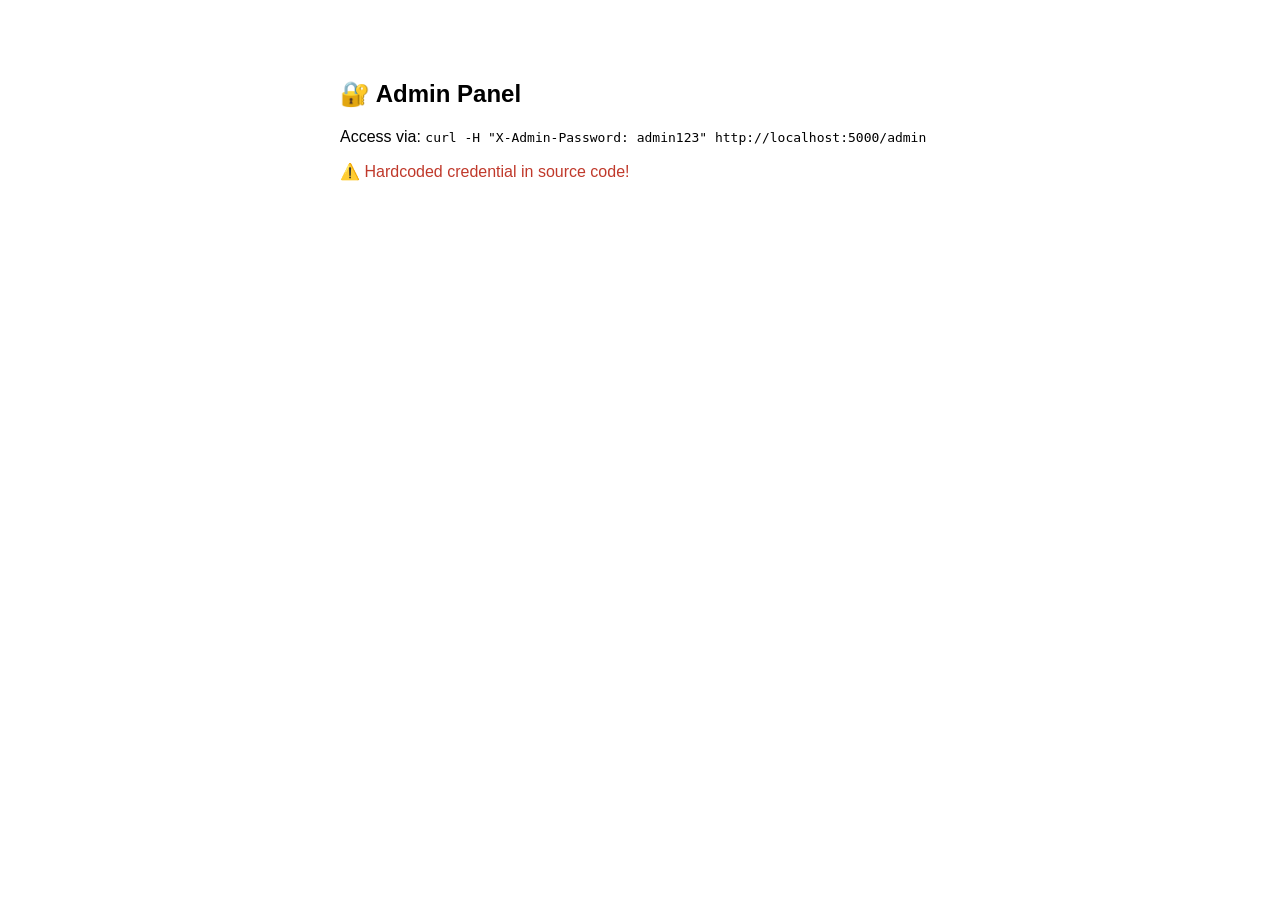
<file: vulnapp/templates/admin.html>
<!DOCTYPE html>
<html lang="en">
<head>
    <meta charset="UTF-8">
    <title>VulnApp Admin</title>
    <style>
        body { font-family: Arial, sans-serif; max-width: 600px; margin: 80px auto; }
        table { width: 100%; border-collapse: collapse; }
        th, td { border: 1px solid #ddd; padding: 8px; }
        th { background: #2c3e50; color: white; }
    </style>
</head>
<body>
    <h2>🔐 Admin Panel</h2>
    <!-- VULN: hardcoded password 'admin123' in X-Admin-Password header -->
    <p>Access via: <code>curl -H "X-Admin-Password: admin123" http://localhost:5000/admin</code></p>
    <p style="color:#c0392b">⚠️ Hardcoded credential in source code!</p>
</body>
</html>
</file>
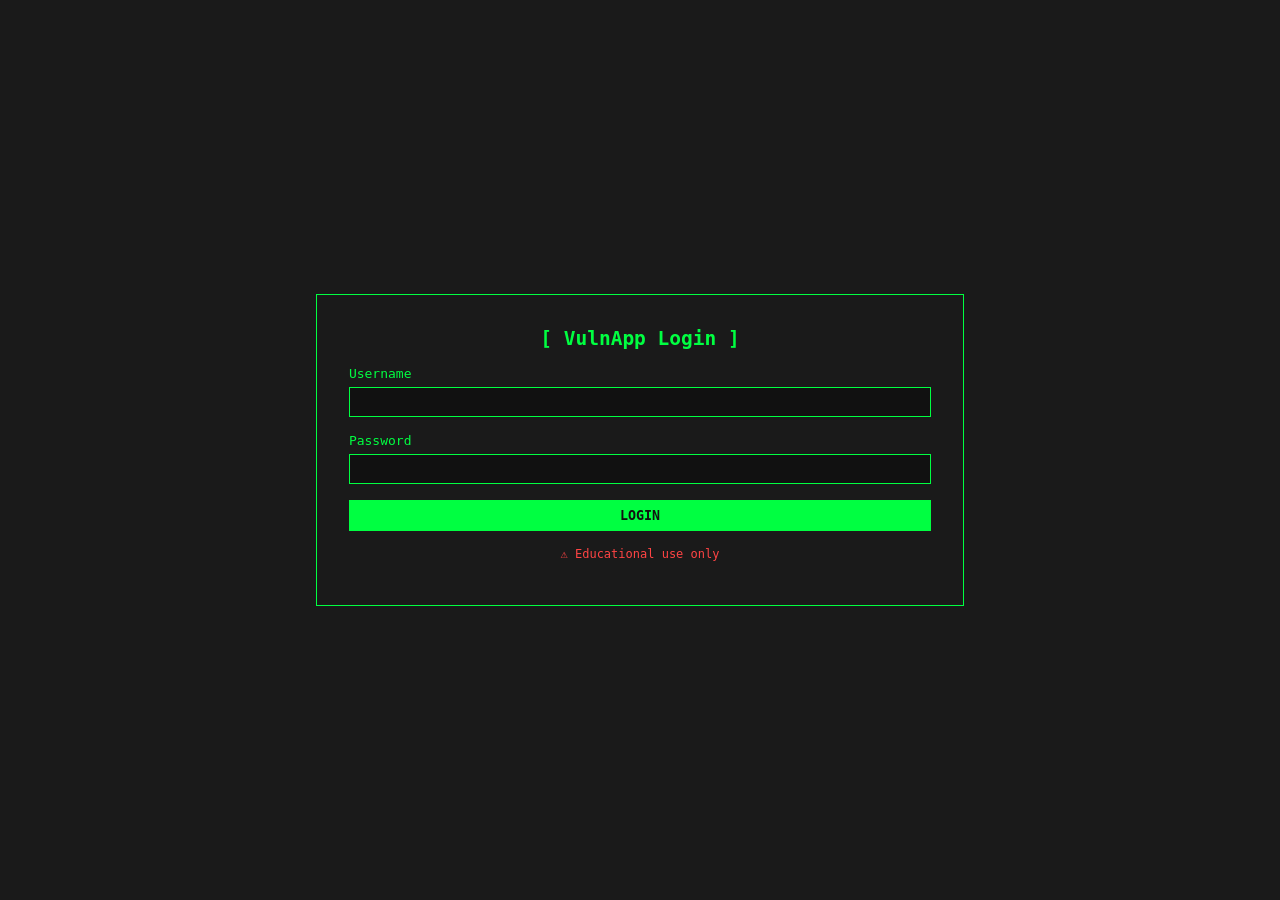
<file: vulnapp/templates/login.html>
<!doctype html>
<html lang="en">
    <head>
        <meta charset="UTF-8" />
        <title>VulnApp — Login</title>
        <style>
            body {
                font-family: monospace;
                background: #1a1a1a;
                color: #00ff41;
                display: flex;
                justify-content: center;
                align-items: center;
                height: 100vh;
                margin: 0;
            }
            .box {
                border: 1px solid #00ff41;
                padding: 2rem;
                min-width: 300px;
            }
            h2 {
                margin-top: 0;
                text-align: center;
            }
            input {
                width: 100%;
                padding: 0.4rem;
                margin: 0.4rem 0 1rem;
                background: #111;
                color: #00ff41;
                border: 1px solid #00ff41;
                box-sizing: border-box;
                font-family: monospace;
            }
            button {
                width: 100%;
                padding: 0.5rem;
                background: #00ff41;
                color: #111;
                border: none;
                cursor: pointer;
                font-family: monospace;
                font-weight: bold;
            }
            .warn {
                color: #ff4444;
                font-size: 0.75rem;
                text-align: center;
                margin-top: 1rem;
            }
        </style>
    </head>
    <body>
        <div class="box">
            <h2>[ VulnApp Login ]</h2>
            <!-- VULN: No CSRF token on this form -->
            <form method="POST" action="/login">
                <label>Username</label>
                <input
                    type="text"
                    name="username"
                    autocomplete="off"
                    required
                />
                <label>Password</label>
                <input type="password" name="password" required />
                <button type="submit">LOGIN</button>
            </form>
            <p class="warn">⚠ Educational use only</p>
        </div>
    </body>
</html>
</file>
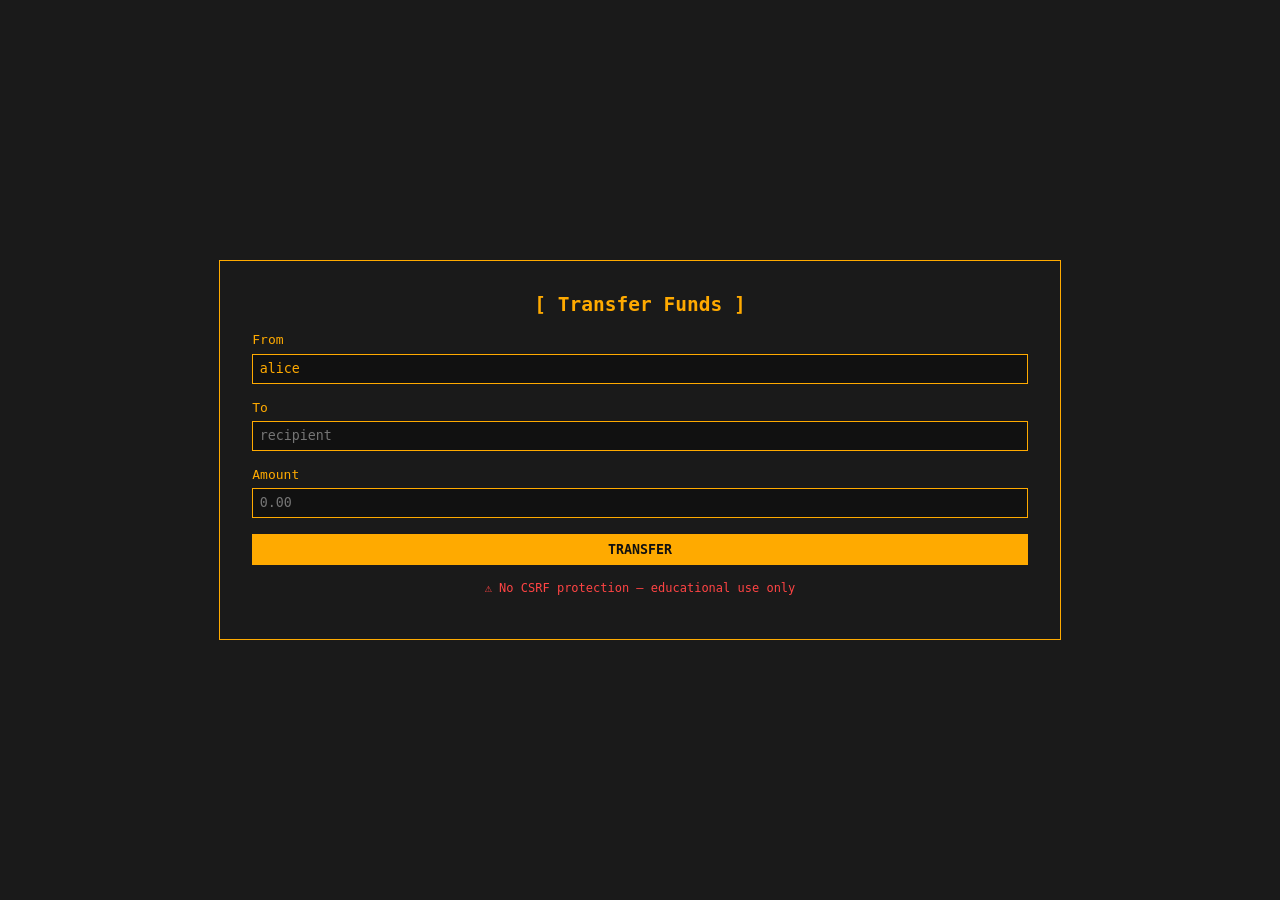
<file: vulnapp/templates/transfer.html>
<!doctype html>
<html lang="en">
    <head>
        <meta charset="UTF-8" />
        <title>VulnApp — Transfer</title>
        <style>
            body {
                font-family: monospace;
                background: #1a1a1a;
                color: #ffaa00;
                display: flex;
                justify-content: center;
                align-items: center;
                height: 100vh;
                margin: 0;
            }
            .box {
                border: 1px solid #ffaa00;
                padding: 2rem;
                min-width: 300px;
            }
            h2 {
                margin-top: 0;
                text-align: center;
            }
            input {
                width: 100%;
                padding: 0.4rem;
                margin: 0.4rem 0 1rem;
                background: #111;
                color: #ffaa00;
                border: 1px solid #ffaa00;
                box-sizing: border-box;
                font-family: monospace;
            }
            button {
                width: 100%;
                padding: 0.5rem;
                background: #ffaa00;
                color: #111;
                border: none;
                cursor: pointer;
                font-family: monospace;
                font-weight: bold;
            }
            .warn {
                color: #ff4444;
                font-size: 0.75rem;
                text-align: center;
                margin-top: 1rem;
            }
        </style>
    </head>
    <body>
        <div class="box">
            <h2>[ Transfer Funds ]</h2>
            <!-- VULN: No CSRF token — susceptible to cross-site request forgery -->
            <form method="POST" action="/transfer">
                <label>From</label>
                <input type="text" name="from" value="alice" required />
                <label>To</label>
                <input type="text" name="to" placeholder="recipient" required />
                <label>Amount</label>
                <input
                    type="number"
                    name="amount"
                    placeholder="0.00"
                    min="0.01"
                    step="0.01"
                    required
                />
                <button type="submit">TRANSFER</button>
            </form>
            <p class="warn">⚠ No CSRF protection — educational use only</p>
        </div>
    </body>
</html>
</file>
